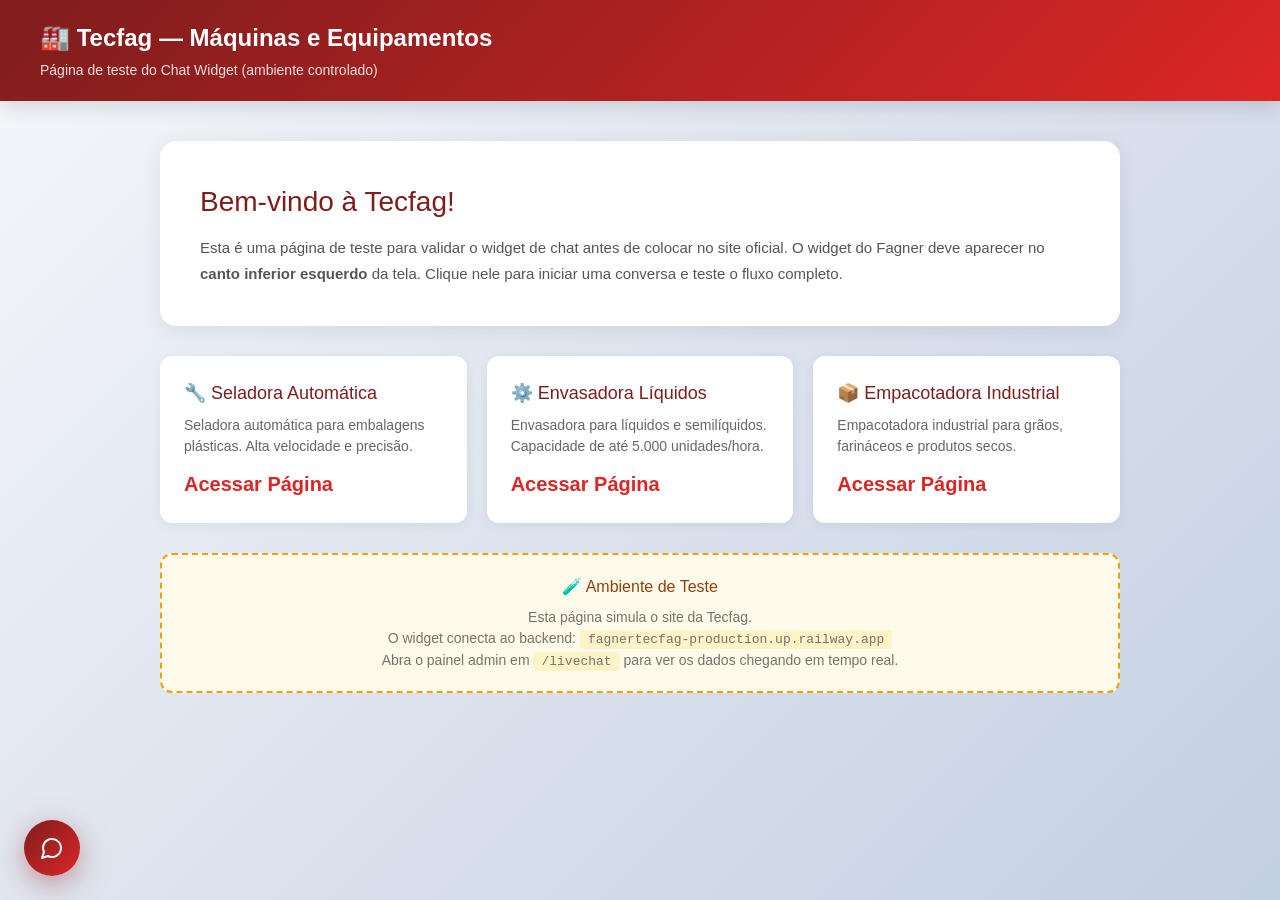
<file: index.html>
<!DOCTYPE html>
<html lang="pt-BR">
<head>
  <meta charset="UTF-8" />
  <meta name="viewport" content="width=device-width, initial-scale=1.0" />
  <title>Tecfag - Teste do Chat Widget</title>
  <meta name="description" content="Página de teste do Chat Widget Fagner - Tecfag Máquinas e Equipamentos" />
  <link rel="stylesheet" href="./tecfag-chat.css" />
  <style>
    * { margin: 0; padding: 0; box-sizing: border-box; }
    body {
      font-family: 'Segoe UI', Tahoma, Geneva, Verdana, sans-serif;
      background: linear-gradient(135deg, #f5f7fa 0%, #c3cfe2 100%);
      min-height: 100vh;
    }
    header {
      background: linear-gradient(135deg, #7f1d1d, #dc2626);
      color: white;
      padding: 20px 40px;
      box-shadow: 0 4px 20px rgba(0,0,0,0.15);
    }
    header h1 { font-size: 24px; font-weight: 700; }
    header p { font-size: 14px; opacity: 0.85; margin-top: 4px; }
    main { max-width: 1000px; margin: 40px auto; padding: 0 20px; }
    .banner {
      background: white;
      border-radius: 16px;
      padding: 40px;
      box-shadow: 0 4px 20px rgba(0,0,0,0.08);
      margin-bottom: 30px;
    }
    .banner h2 { color: #7f1d1d; font-size: 28px; margin-bottom: 12px; }
    .banner p { color: #555; line-height: 1.7; font-size: 15px; }
    .products {
      display: grid;
      grid-template-columns: repeat(auto-fit, minmax(280px, 1fr));
      gap: 20px;
    }
    .product-card {
      background: white;
      border-radius: 12px;
      padding: 24px;
      box-shadow: 0 2px 12px rgba(0,0,0,0.06);
      transition: transform 0.2s;
    }
    .product-card:hover { transform: translateY(-4px); }
    .product-card h3 { color: #7f1d1d; margin-bottom: 8px; font-size: 18px; }
    .product-card p { color: #666; font-size: 14px; line-height: 1.5; }
    .product-card .price { color: #dc2626; font-size: 20px; font-weight: 700; margin-top: 12px; }
    .info-box {
      background: #fffbeb;
      border: 2px dashed #f59e0b;
      border-radius: 12px;
      padding: 20px 30px;
      margin-top: 30px;
      text-align: center;
    }
    .info-box h3 { color: #92400e; margin-bottom: 8px; }
    .info-box p { color: #78716c; font-size: 14px; }
    .info-box code { background: #fef3c7; padding: 2px 8px; border-radius: 4px; font-size: 13px; }
  </style>
</head>
<body>
  <header>
    <h1>🏭 Tecfag — Máquinas e Equipamentos</h1>
    <p>Página de teste do Chat Widget (ambiente controlado)</p>
  </header>

  <main>
    <div class="banner">
      <h2>Bem-vindo à Tecfag!</h2>
      <p>
        Esta é uma página de teste para validar o widget de chat antes de colocar no site oficial.
        O widget do Fagner deve aparecer no <strong>canto inferior esquerdo</strong> da tela.
        Clique nele para iniciar uma conversa e teste o fluxo completo.
      </p>
    </div>

    <div class="products">
      <a href="?produto=seladora-automatica" style="text-decoration: none; color: inherit;">
        <div class="product-card">
          <h3>🔧 Seladora Automática</h3>
          <p>Seladora automática para embalagens plásticas. Alta velocidade e precisão.</p>
          <div class="price">Acessar Página</div>
        </div>
      </a>
      
      <a href="?produto=envasadora-liquidos" style="text-decoration: none; color: inherit;">
        <div class="product-card">
          <h3>⚙️ Envasadora Líquidos</h3>
          <p>Envasadora para líquidos e semilíquidos. Capacidade de até 5.000 unidades/hora.</p>
          <div class="price">Acessar Página</div>
        </div>
      </a>
      
      <a href="?produto=empacotadora-industrial" style="text-decoration: none; color: inherit;">
        <div class="product-card">
          <h3>📦 Empacotadora Industrial</h3>
          <p>Empacotadora industrial para grãos, farináceos e produtos secos.</p>
          <div class="price">Acessar Página</div>
        </div>
      </a>
    </div>

    <div class="info-box">
      <h3>🧪 Ambiente de Teste</h3>
      <p>
        Esta página simula o site da Tecfag.<br>
        O widget conecta ao backend: <code>fagnertecfag-production.up.railway.app</code><br>
        Abra o painel admin em <code>/livechat</code> para ver os dados chegando em tempo real.
      </p>
    </div>
  </main>

  <div id="root"></div>
  <script src="./tecfag-chat.iife.js"></script>
</body>
</html>
</file>
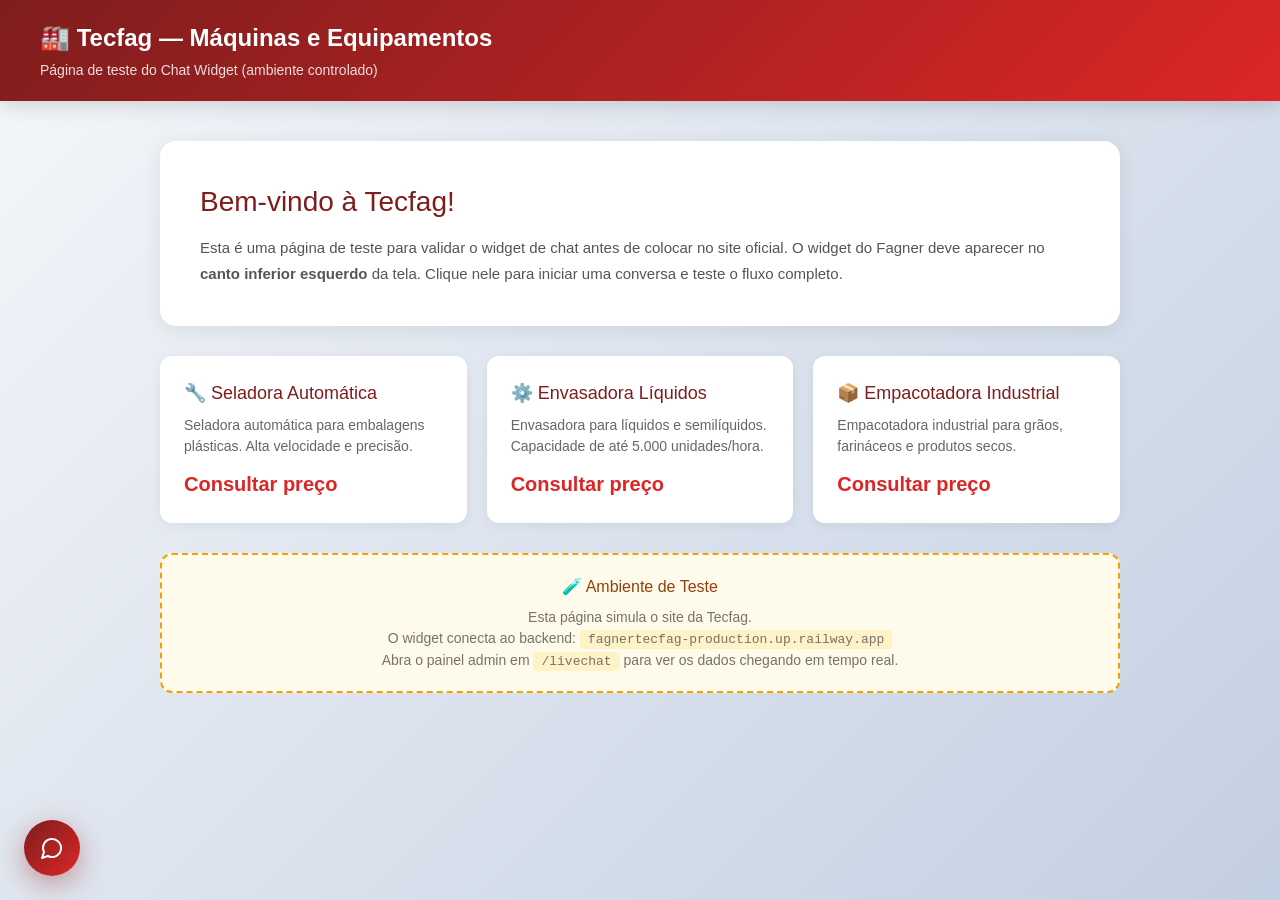
<file: test.html>
<!DOCTYPE html>
<html lang="pt-BR">
<head>
  <meta charset="UTF-8" />
  <meta name="viewport" content="width=device-width, initial-scale=1.0" />
  <title>Tecfag - Teste do Chat Widget</title>
  <link rel="stylesheet" href="./tecfag-chat.css" />
  <style>
    * { margin: 0; padding: 0; box-sizing: border-box; }
    body {
      font-family: 'Segoe UI', Tahoma, Geneva, Verdana, sans-serif;
      background: linear-gradient(135deg, #f5f7fa 0%, #c3cfe2 100%);
      min-height: 100vh;
    }
    header {
      background: linear-gradient(135deg, #7f1d1d, #dc2626);
      color: white;
      padding: 20px 40px;
      box-shadow: 0 4px 20px rgba(0,0,0,0.15);
    }
    header h1 { font-size: 24px; font-weight: 700; }
    header p { font-size: 14px; opacity: 0.85; margin-top: 4px; }
    main { max-width: 1000px; margin: 40px auto; padding: 0 20px; }
    .banner {
      background: white;
      border-radius: 16px;
      padding: 40px;
      box-shadow: 0 4px 20px rgba(0,0,0,0.08);
      margin-bottom: 30px;
    }
    .banner h2 { color: #7f1d1d; font-size: 28px; margin-bottom: 12px; }
    .banner p { color: #555; line-height: 1.7; font-size: 15px; }
    .products {
      display: grid;
      grid-template-columns: repeat(auto-fit, minmax(280px, 1fr));
      gap: 20px;
    }
    .product-card {
      background: white;
      border-radius: 12px;
      padding: 24px;
      box-shadow: 0 2px 12px rgba(0,0,0,0.06);
      transition: transform 0.2s;
    }
    .product-card:hover { transform: translateY(-4px); }
    .product-card h3 { color: #7f1d1d; margin-bottom: 8px; font-size: 18px; }
    .product-card p { color: #666; font-size: 14px; line-height: 1.5; }
    .product-card .price { color: #dc2626; font-size: 20px; font-weight: 700; margin-top: 12px; }
    .info-box {
      background: #fffbeb;
      border: 2px dashed #f59e0b;
      border-radius: 12px;
      padding: 20px 30px;
      margin-top: 30px;
      text-align: center;
    }
    .info-box h3 { color: #92400e; margin-bottom: 8px; }
    .info-box p { color: #78716c; font-size: 14px; }
    .info-box code { background: #fef3c7; padding: 2px 8px; border-radius: 4px; font-size: 13px; }
  </style>
</head>
<body>
  <header>
    <h1>🏭 Tecfag — Máquinas e Equipamentos</h1>
    <p>Página de teste do Chat Widget (ambiente controlado)</p>
  </header>

  <main>
    <div class="banner">
      <h2>Bem-vindo à Tecfag!</h2>
      <p>
        Esta é uma página de teste para validar o widget de chat antes de colocar no site oficial.
        O widget do Fagner deve aparecer no <strong>canto inferior esquerdo</strong> da tela.
        Clique nele para iniciar uma conversa e teste o fluxo completo.
      </p>
    </div>

    <div class="products">
      <div class="product-card">
        <h3>🔧 Seladora Automática</h3>
        <p>Seladora automática para embalagens plásticas. Alta velocidade e precisão.</p>
        <div class="price">Consultar preço</div>
      </div>
      <div class="product-card">
        <h3>⚙️ Envasadora Líquidos</h3>
        <p>Envasadora para líquidos e semilíquidos. Capacidade de até 5.000 unidades/hora.</p>
        <div class="price">Consultar preço</div>
      </div>
      <div class="product-card">
        <h3>📦 Empacotadora Industrial</h3>
        <p>Empacotadora industrial para grãos, farináceos e produtos secos.</p>
        <div class="price">Consultar preço</div>
      </div>
    </div>

    <div class="info-box">
      <h3>🧪 Ambiente de Teste</h3>
      <p>
        Esta página simula o site da Tecfag.<br>
        O widget conecta ao backend: <code>fagnertecfag-production.up.railway.app</code><br>
        Abra o painel admin em <code>/livechat</code> para ver os dados chegando em tempo real.
      </p>
    </div>
  </main>

  <div id="root"></div>
  <script src="./tecfag-chat.iife.js"></script>
</body>
</html>
</file>
<file: tecfag-chat.css>
@import"https://fonts.googleapis.com/css2?family=Inter:wght@300;400;500;600;700&display=swap";*,:before,:after{--tw-border-spacing-x: 0;--tw-border-spacing-y: 0;--tw-translate-x: 0;--tw-translate-y: 0;--tw-rotate: 0;--tw-skew-x: 0;--tw-skew-y: 0;--tw-scale-x: 1;--tw-scale-y: 1;--tw-pan-x: ;--tw-pan-y: ;--tw-pinch-zoom: ;--tw-scroll-snap-strictness: proximity;--tw-gradient-from-position: ;--tw-gradient-via-position: ;--tw-gradient-to-position: ;--tw-ordinal: ;--tw-slashed-zero: ;--tw-numeric-figure: ;--tw-numeric-spacing: ;--tw-numeric-fraction: ;--tw-ring-inset: ;--tw-ring-offset-width: 0px;--tw-ring-offset-color: #fff;--tw-ring-color: rgb(59 130 246 / .5);--tw-ring-offset-shadow: 0 0 #0000;--tw-ring-shadow: 0 0 #0000;--tw-shadow: 0 0 #0000;--tw-shadow-colored: 0 0 #0000;--tw-blur: ;--tw-brightness: ;--tw-contrast: ;--tw-grayscale: ;--tw-hue-rotate: ;--tw-invert: ;--tw-saturate: ;--tw-sepia: ;--tw-drop-shadow: ;--tw-backdrop-blur: ;--tw-backdrop-brightness: ;--tw-backdrop-contrast: ;--tw-backdrop-grayscale: ;--tw-backdrop-hue-rotate: ;--tw-backdrop-invert: ;--tw-backdrop-opacity: ;--tw-backdrop-saturate: ;--tw-backdrop-sepia: ;--tw-contain-size: ;--tw-contain-layout: ;--tw-contain-paint: ;--tw-contain-style: }::backdrop{--tw-border-spacing-x: 0;--tw-border-spacing-y: 0;--tw-translate-x: 0;--tw-translate-y: 0;--tw-rotate: 0;--tw-skew-x: 0;--tw-skew-y: 0;--tw-scale-x: 1;--tw-scale-y: 1;--tw-pan-x: ;--tw-pan-y: ;--tw-pinch-zoom: ;--tw-scroll-snap-strictness: proximity;--tw-gradient-from-position: ;--tw-gradient-via-position: ;--tw-gradient-to-position: ;--tw-ordinal: ;--tw-slashed-zero: ;--tw-numeric-figure: ;--tw-numeric-spacing: ;--tw-numeric-fraction: ;--tw-ring-inset: ;--tw-ring-offset-width: 0px;--tw-ring-offset-color: #fff;--tw-ring-color: rgb(59 130 246 / .5);--tw-ring-offset-shadow: 0 0 #0000;--tw-ring-shadow: 0 0 #0000;--tw-shadow: 0 0 #0000;--tw-shadow-colored: 0 0 #0000;--tw-blur: ;--tw-brightness: ;--tw-contrast: ;--tw-grayscale: ;--tw-hue-rotate: ;--tw-invert: ;--tw-saturate: ;--tw-sepia: ;--tw-drop-shadow: ;--tw-backdrop-blur: ;--tw-backdrop-brightness: ;--tw-backdrop-contrast: ;--tw-backdrop-grayscale: ;--tw-backdrop-hue-rotate: ;--tw-backdrop-invert: ;--tw-backdrop-opacity: ;--tw-backdrop-saturate: ;--tw-backdrop-sepia: ;--tw-contain-size: ;--tw-contain-layout: ;--tw-contain-paint: ;--tw-contain-style: }*,:before,:after{box-sizing:border-box;border-width:0;border-style:solid;border-color:#e5e7eb}:before,:after{--tw-content: ""}html,:host{line-height:1.5;-webkit-text-size-adjust:100%;-moz-tab-size:4;-o-tab-size:4;tab-size:4;font-family:ui-sans-serif,system-ui,sans-serif,"Apple Color Emoji","Segoe UI Emoji",Segoe UI Symbol,"Noto Color Emoji";font-feature-settings:normal;font-variation-settings:normal;-webkit-tap-highlight-color:transparent}body{margin:0;line-height:inherit}hr{height:0;color:inherit;border-top-width:1px}abbr:where([title]){-webkit-text-decoration:underline dotted;text-decoration:underline dotted}h1,h2,h3,h4,h5,h6{font-size:inherit;font-weight:inherit}a{color:inherit;text-decoration:inherit}b,strong{font-weight:bolder}code,kbd,samp,pre{font-family:ui-monospace,SFMono-Regular,Menlo,Monaco,Consolas,Liberation Mono,Courier New,monospace;font-feature-settings:normal;font-variation-settings:normal;font-size:1em}small{font-size:80%}sub,sup{font-size:75%;line-height:0;position:relative;vertical-align:baseline}sub{bottom:-.25em}sup{top:-.5em}table{text-indent:0;border-color:inherit;border-collapse:collapse}button,input,optgroup,select,textarea{font-family:inherit;font-feature-settings:inherit;font-variation-settings:inherit;font-size:100%;font-weight:inherit;line-height:inherit;letter-spacing:inherit;color:inherit;margin:0;padding:0}button,select{text-transform:none}button,input:where([type=button]),input:where([type=reset]),input:where([type=submit]){-webkit-appearance:button;background-color:transparent;background-image:none}:-moz-focusring{outline:auto}:-moz-ui-invalid{box-shadow:none}progress{vertical-align:baseline}::-webkit-inner-spin-button,::-webkit-outer-spin-button{height:auto}[type=search]{-webkit-appearance:textfield;outline-offset:-2px}::-webkit-search-decoration{-webkit-appearance:none}::-webkit-file-upload-button{-webkit-appearance:button;font:inherit}summary{display:list-item}blockquote,dl,dd,h1,h2,h3,h4,h5,h6,hr,figure,p,pre{margin:0}fieldset{margin:0;padding:0}legend{padding:0}ol,ul,menu{list-style:none;margin:0;padding:0}dialog{padding:0}textarea{resize:vertical}input::-moz-placeholder,textarea::-moz-placeholder{opacity:1;color:#9ca3af}input::placeholder,textarea::placeholder{opacity:1;color:#9ca3af}button,[role=button]{cursor:pointer}:disabled{cursor:default}img,svg,video,canvas,audio,iframe,embed,object{display:block;vertical-align:middle}img,video{max-width:100%;height:auto}[hidden]:where(:not([hidden=until-found])){display:none}:root{--background: 0 0% 98%;--foreground: 222 47% 6%;--card: 0 0% 100%;--card-foreground: 222 47% 6%;--popover: 0 0% 100%;--popover-foreground: 222 47% 6%;--primary: 0 100% 27%;--primary-foreground: 0 0% 100%;--secondary: 0 73% 97%;--secondary-foreground: 0 100% 27%;--muted: 0 5% 94%;--muted-foreground: 215 16% 47%;--accent: 0 75% 95%;--accent-foreground: 0 84% 42%;--destructive: 0 84% 60%;--destructive-foreground: 0 0% 100%;--border: 0 10% 90%;--input: 0 10% 90%;--ring: 0 84% 42%;--radius: .75rem;--success: 142 69% 58%;--warning: 38 92% 50%;--sidebar-background: 0 100% 5%;--sidebar-foreground: 0 80% 90%;--sidebar-primary: 0 72% 51%;--sidebar-primary-foreground: 0 0% 100%;--sidebar-accent: 0 60% 12%;--sidebar-accent-foreground: 0 80% 90%;--sidebar-border: 0 50% 18%;--sidebar-ring: 0 84% 42%;--sidebar-muted: 0 20% 55%;--chat-gradient-start: 0 100% 5%;--chat-gradient-mid: 0 100% 9%;--chat-gradient-end: 0 100% 14%;--chat-bubble-agent: 0 72% 51%;--chat-bubble-user: 0 5% 94%}.dark{--background: 222 47% 6%;--foreground: 0 0% 98%;--card: 222 47% 10%;--card-foreground: 0 0% 98%;--popover: 222 47% 10%;--popover-foreground: 0 0% 98%;--primary: 0 84% 42%;--primary-foreground: 0 0% 100%;--secondary: 0 60% 12%;--secondary-foreground: 0 80% 90%;--muted: 0 10% 15%;--muted-foreground: 0 20% 55%;--accent: 0 60% 12%;--accent-foreground: 0 84% 42%;--destructive: 0 84% 60%;--destructive-foreground: 0 0% 100%;--border: 0 50% 18%;--input: 0 50% 18%;--ring: 0 84% 42%;--sidebar-background: 0 100% 5%;--sidebar-foreground: 0 80% 90%;--sidebar-primary: 0 72% 51%;--sidebar-primary-foreground: 0 0% 100%;--sidebar-accent: 0 60% 12%;--sidebar-accent-foreground: 0 80% 90%;--sidebar-border: 0 50% 18%;--sidebar-ring: 0 84% 42%}*{border-color:hsl(var(--border))}body{background-color:hsl(var(--background));color:hsl(var(--foreground));font-family:Inter,sans-serif}.\!container{width:100%!important;margin-right:auto!important;margin-left:auto!important;padding-right:2rem!important;padding-left:2rem!important}.container{width:100%;margin-right:auto;margin-left:auto;padding-right:2rem;padding-left:2rem}@media (min-width: 1400px){.\!container{max-width:1400px!important}.container{max-width:1400px}}.sr-only{position:absolute;width:1px;height:1px;padding:0;margin:-1px;overflow:hidden;clip:rect(0,0,0,0);white-space:nowrap;border-width:0}.pointer-events-none{pointer-events:none}.pointer-events-auto{pointer-events:auto}.visible{visibility:visible}.invisible{visibility:hidden}.fixed{position:fixed}.absolute{position:absolute}.relative{position:relative}.inset-0{top:0;right:0;bottom:0;left:0}.inset-x-0{left:0;right:0}.inset-y-0{top:0;bottom:0}.-bottom-12{bottom:-3rem}.-bottom-24{bottom:-6rem}.-left-12{left:-3rem}.-left-20{left:-5rem}.-right-1{right:-.25rem}.-right-1\.5{right:-.375rem}.-right-12{right:-3rem}.-right-20{right:-5rem}.-top-1{top:-.25rem}.-top-1\.5{top:-.375rem}.-top-12{top:-3rem}.-top-24{top:-6rem}.bottom-0{bottom:0}.bottom-6{bottom:1.5rem}.left-0{left:0}.left-1{left:.25rem}.left-1\/2{left:50%}.left-2{left:.5rem}.left-6{left:1.5rem}.left-\[50\%\]{left:50%}.right-0{right:0}.right-1{right:.25rem}.right-2{right:.5rem}.right-3{right:.75rem}.right-4{right:1rem}.top-0{top:0}.top-1\.5{top:.375rem}.top-1\/2{top:50%}.top-2{top:.5rem}.top-3\.5{top:.875rem}.top-4{top:1rem}.top-\[1px\]{top:1px}.top-\[50\%\]{top:50%}.top-\[60\%\]{top:60%}.top-full{top:100%}.z-10{z-index:10}.z-20{z-index:20}.z-50{z-index:50}.z-\[10000\]{z-index:10000}.z-\[100\]{z-index:100}.z-\[1\]{z-index:1}.z-\[9999\]{z-index:9999}.-mx-1{margin-left:-.25rem;margin-right:-.25rem}.mx-2{margin-left:.5rem;margin-right:.5rem}.mx-3\.5{margin-left:.875rem;margin-right:.875rem}.mx-auto{margin-left:auto;margin-right:auto}.my-0\.5{margin-top:.125rem;margin-bottom:.125rem}.my-1{margin-top:.25rem;margin-bottom:.25rem}.-ml-4{margin-left:-1rem}.-mt-4{margin-top:-1rem}.mb-1{margin-bottom:.25rem}.mb-2{margin-bottom:.5rem}.mb-3{margin-bottom:.75rem}.mb-4{margin-bottom:1rem}.mb-6{margin-bottom:1.5rem}.mb-8{margin-bottom:2rem}.ml-1{margin-left:.25rem}.ml-auto{margin-left:auto}.mr-2{margin-right:.5rem}.mr-2\.5{margin-right:.625rem}.mt-0\.5{margin-top:.125rem}.mt-1{margin-top:.25rem}.mt-1\.5{margin-top:.375rem}.mt-12{margin-top:3rem}.mt-2{margin-top:.5rem}.mt-2\.5{margin-top:.625rem}.mt-24{margin-top:6rem}.mt-4{margin-top:1rem}.mt-auto{margin-top:auto}.block{display:block}.inline-block{display:inline-block}.flex{display:flex}.inline-flex{display:inline-flex}.table{display:table}.grid{display:grid}.hidden{display:none}.aspect-square{aspect-ratio:1 / 1}.aspect-video{aspect-ratio:16 / 9}.size-4{width:1rem;height:1rem}.h-1\.5{height:.375rem}.h-10{height:2.5rem}.h-11{height:2.75rem}.h-12{height:3rem}.h-16{height:4rem}.h-2{height:.5rem}.h-2\.5{height:.625rem}.h-20{height:5rem}.h-24{height:6rem}.h-28{height:7rem}.h-3{height:.75rem}.h-3\.5{height:.875rem}.h-4{height:1rem}.h-5{height:1.25rem}.h-6{height:1.5rem}.h-64{height:16rem}.h-7{height:1.75rem}.h-8{height:2rem}.h-9{height:2.25rem}.h-\[1px\]{height:1px}.h-\[var\(--radix-navigation-menu-viewport-height\)\]{height:var(--radix-navigation-menu-viewport-height)}.h-\[var\(--radix-select-trigger-height\)\]{height:var(--radix-select-trigger-height)}.h-auto{height:auto}.h-full{height:100%}.h-px{height:1px}.h-svh{height:100svh}.max-h-48{max-height:12rem}.max-h-96{max-height:24rem}.max-h-\[300px\]{max-height:300px}.max-h-\[520px\]{max-height:520px}.max-h-full{max-height:100%}.max-h-screen{max-height:100vh}.min-h-0{min-height:0px}.min-h-\[80px\]{min-height:80px}.min-h-screen{min-height:100vh}.min-h-svh{min-height:100svh}.w-0{width:0px}.w-1{width:.25rem}.w-10{width:2.5rem}.w-11{width:2.75rem}.w-16{width:4rem}.w-2{width:.5rem}.w-2\.5{width:.625rem}.w-20{width:5rem}.w-3{width:.75rem}.w-3\.5{width:.875rem}.w-3\/4{width:75%}.w-4{width:1rem}.w-5{width:1.25rem}.w-64{width:16rem}.w-7{width:1.75rem}.w-72{width:18rem}.w-8{width:2rem}.w-9{width:2.25rem}.w-\[--sidebar-width\]{width:var(--sidebar-width)}.w-\[100px\]{width:100px}.w-\[1px\]{width:1px}.w-\[380px\]{width:380px}.w-auto{width:auto}.w-full{width:100%}.w-max{width:-moz-max-content;width:max-content}.w-px{width:1px}.min-w-0{min-width:0px}.min-w-5{min-width:1.25rem}.min-w-\[12rem\]{min-width:12rem}.min-w-\[8rem\]{min-width:8rem}.min-w-\[var\(--radix-select-trigger-width\)\]{min-width:var(--radix-select-trigger-width)}.max-w-2xl{max-width:42rem}.max-w-\[--skeleton-width\]{max-width:var(--skeleton-width)}.max-w-\[95\%\]{max-width:95%}.max-w-full{max-width:100%}.max-w-lg{max-width:32rem}.max-w-max{max-width:-moz-max-content;max-width:max-content}.flex-1{flex:1 1 0%}.flex-shrink-0,.shrink-0{flex-shrink:0}.grow{flex-grow:1}.grow-0{flex-grow:0}.basis-full{flex-basis:100%}.caption-bottom{caption-side:bottom}.border-collapse{border-collapse:collapse}.-translate-x-1\/2{--tw-translate-x: -50%;transform:translate(var(--tw-translate-x),var(--tw-translate-y)) rotate(var(--tw-rotate)) skew(var(--tw-skew-x)) skewY(var(--tw-skew-y)) scaleX(var(--tw-scale-x)) scaleY(var(--tw-scale-y))}.-translate-x-px{--tw-translate-x: -1px;transform:translate(var(--tw-translate-x),var(--tw-translate-y)) rotate(var(--tw-rotate)) skew(var(--tw-skew-x)) skewY(var(--tw-skew-y)) scaleX(var(--tw-scale-x)) scaleY(var(--tw-scale-y))}.-translate-y-1\/2{--tw-translate-y: -50%;transform:translate(var(--tw-translate-x),var(--tw-translate-y)) rotate(var(--tw-rotate)) skew(var(--tw-skew-x)) skewY(var(--tw-skew-y)) scaleX(var(--tw-scale-x)) scaleY(var(--tw-scale-y))}.translate-x-\[-50\%\]{--tw-translate-x: -50%;transform:translate(var(--tw-translate-x),var(--tw-translate-y)) rotate(var(--tw-rotate)) skew(var(--tw-skew-x)) skewY(var(--tw-skew-y)) scaleX(var(--tw-scale-x)) scaleY(var(--tw-scale-y))}.translate-x-px{--tw-translate-x: 1px;transform:translate(var(--tw-translate-x),var(--tw-translate-y)) rotate(var(--tw-rotate)) skew(var(--tw-skew-x)) skewY(var(--tw-skew-y)) scaleX(var(--tw-scale-x)) scaleY(var(--tw-scale-y))}.translate-y-\[-50\%\]{--tw-translate-y: -50%;transform:translate(var(--tw-translate-x),var(--tw-translate-y)) rotate(var(--tw-rotate)) skew(var(--tw-skew-x)) skewY(var(--tw-skew-y)) scaleX(var(--tw-scale-x)) scaleY(var(--tw-scale-y))}.rotate-45{--tw-rotate: 45deg;transform:translate(var(--tw-translate-x),var(--tw-translate-y)) rotate(var(--tw-rotate)) skew(var(--tw-skew-x)) skewY(var(--tw-skew-y)) scaleX(var(--tw-scale-x)) scaleY(var(--tw-scale-y))}.rotate-90{--tw-rotate: 90deg;transform:translate(var(--tw-translate-x),var(--tw-translate-y)) rotate(var(--tw-rotate)) skew(var(--tw-skew-x)) skewY(var(--tw-skew-y)) scaleX(var(--tw-scale-x)) scaleY(var(--tw-scale-y))}.transform{transform:translate(var(--tw-translate-x),var(--tw-translate-y)) rotate(var(--tw-rotate)) skew(var(--tw-skew-x)) skewY(var(--tw-skew-y)) scaleX(var(--tw-scale-x)) scaleY(var(--tw-scale-y))}@keyframes pulse{50%{opacity:.5}}.animate-pulse{animation:pulse 2s cubic-bezier(.4,0,.6,1) infinite}.cursor-default{cursor:default}.cursor-not-allowed{cursor:not-allowed}.cursor-pointer{cursor:pointer}.touch-none{touch-action:none}.select-none{-webkit-user-select:none;-moz-user-select:none;user-select:none}.list-none{list-style-type:none}.grid-cols-2{grid-template-columns:repeat(2,minmax(0,1fr))}.flex-row{flex-direction:row}.flex-col{flex-direction:column}.flex-col-reverse{flex-direction:column-reverse}.flex-wrap{flex-wrap:wrap}.items-start{align-items:flex-start}.items-end{align-items:flex-end}.items-center{align-items:center}.items-stretch{align-items:stretch}.justify-start{justify-content:flex-start}.justify-end{justify-content:flex-end}.justify-center{justify-content:center}.justify-between{justify-content:space-between}.gap-1{gap:.25rem}.gap-1\.5{gap:.375rem}.gap-2{gap:.5rem}.gap-3{gap:.75rem}.gap-4{gap:1rem}.gap-6{gap:1.5rem}.space-x-1>:not([hidden])~:not([hidden]){--tw-space-x-reverse: 0;margin-right:calc(.25rem * var(--tw-space-x-reverse));margin-left:calc(.25rem * calc(1 - var(--tw-space-x-reverse)))}.space-x-4>:not([hidden])~:not([hidden]){--tw-space-x-reverse: 0;margin-right:calc(1rem * var(--tw-space-x-reverse));margin-left:calc(1rem * calc(1 - var(--tw-space-x-reverse)))}.space-y-1>:not([hidden])~:not([hidden]){--tw-space-y-reverse: 0;margin-top:calc(.25rem * calc(1 - var(--tw-space-y-reverse)));margin-bottom:calc(.25rem * var(--tw-space-y-reverse))}.space-y-1\.5>:not([hidden])~:not([hidden]){--tw-space-y-reverse: 0;margin-top:calc(.375rem * calc(1 - var(--tw-space-y-reverse)));margin-bottom:calc(.375rem * var(--tw-space-y-reverse))}.space-y-2>:not([hidden])~:not([hidden]){--tw-space-y-reverse: 0;margin-top:calc(.5rem * calc(1 - var(--tw-space-y-reverse)));margin-bottom:calc(.5rem * var(--tw-space-y-reverse))}.space-y-4>:not([hidden])~:not([hidden]){--tw-space-y-reverse: 0;margin-top:calc(1rem * calc(1 - var(--tw-space-y-reverse)));margin-bottom:calc(1rem * var(--tw-space-y-reverse))}.overflow-auto{overflow:auto}.overflow-hidden{overflow:hidden}.overflow-y-auto{overflow-y:auto}.overflow-x-hidden{overflow-x:hidden}.truncate{overflow:hidden;text-overflow:ellipsis;white-space:nowrap}.whitespace-nowrap{white-space:nowrap}.break-words{overflow-wrap:break-word}.rounded{border-radius:.25rem}.rounded-2xl{border-radius:1rem}.rounded-\[2px\]{border-radius:2px}.rounded-\[inherit\]{border-radius:inherit}.rounded-full{border-radius:9999px}.rounded-lg{border-radius:var(--radius)}.rounded-md{border-radius:calc(var(--radius) - 2px)}.rounded-sm{border-radius:calc(var(--radius) - 4px)}.rounded-xl{border-radius:.75rem}.rounded-b-2xl{border-bottom-right-radius:1rem;border-bottom-left-radius:1rem}.rounded-t-2xl{border-top-left-radius:1rem;border-top-right-radius:1rem}.rounded-t-\[10px\]{border-top-left-radius:10px;border-top-right-radius:10px}.rounded-bl-md{border-bottom-left-radius:calc(var(--radius) - 2px)}.rounded-br-md{border-bottom-right-radius:calc(var(--radius) - 2px)}.rounded-tl-sm{border-top-left-radius:calc(var(--radius) - 4px)}.border{border-width:1px}.border-0{border-width:0px}.border-2{border-width:2px}.border-\[1\.5px\]{border-width:1.5px}.border-y{border-top-width:1px;border-bottom-width:1px}.border-b{border-bottom-width:1px}.border-l{border-left-width:1px}.border-r{border-right-width:1px}.border-t{border-top-width:1px}.border-dashed{border-style:dashed}.border-\[--color-border\]{border-color:var(--color-border)}.border-border{border-color:hsl(var(--border))}.border-border\/50{border-color:hsl(var(--border) / .5)}.border-destructive{border-color:hsl(var(--destructive))}.border-destructive\/50{border-color:hsl(var(--destructive) / .5)}.border-input{border-color:hsl(var(--input))}.border-primary{border-color:hsl(var(--primary))}.border-sidebar-border{border-color:hsl(var(--sidebar-border))}.border-transparent{border-color:transparent}.border-white\/10{border-color:#ffffff1a}.border-white\/15{border-color:#ffffff26}.border-white\/20{border-color:#fff3}.border-white\/5{border-color:#ffffff0d}.border-l-transparent{border-left-color:transparent}.border-t-transparent{border-top-color:transparent}.bg-\[--color-bg\]{background-color:var(--color-bg)}.bg-accent{background-color:hsl(var(--accent))}.bg-accent\/50{background-color:hsl(var(--accent) / .5)}.bg-background{background-color:hsl(var(--background))}.bg-black\/20{background-color:#0003}.bg-black\/80{background-color:#000c}.bg-border{background-color:hsl(var(--border))}.bg-card{background-color:hsl(var(--card))}.bg-card\/20{background-color:hsl(var(--card) / .2)}.bg-chat-agent{background-color:hsl(var(--chat-bubble-agent))}.bg-chat-user{background-color:hsl(var(--chat-bubble-user))}.bg-destructive{background-color:hsl(var(--destructive))}.bg-foreground{background-color:hsl(var(--foreground))}.bg-foreground\/5{background-color:hsl(var(--foreground) / .05)}.bg-foreground\/80{background-color:hsl(var(--foreground) / .8)}.bg-muted{background-color:hsl(var(--muted))}.bg-muted\/50{background-color:hsl(var(--muted) / .5)}.bg-popover{background-color:hsl(var(--popover))}.bg-primary{background-color:hsl(var(--primary))}.bg-primary-foreground\/10{background-color:hsl(var(--primary-foreground) / .1)}.bg-primary-foreground\/70{background-color:hsl(var(--primary-foreground) / .7)}.bg-red-500\/10{background-color:#ef44441a}.bg-red-500\/20{background-color:#ef444433}.bg-red-600{--tw-bg-opacity: 1;background-color:rgb(220 38 38 / var(--tw-bg-opacity, 1))}.bg-red-600\/20{background-color:#dc262633}.bg-secondary{background-color:hsl(var(--secondary))}.bg-sidebar{background-color:hsl(var(--sidebar-background))}.bg-sidebar-border{background-color:hsl(var(--sidebar-border))}.bg-success{background-color:hsl(var(--success))}.bg-transparent{background-color:transparent}.bg-white{--tw-bg-opacity: 1;background-color:rgb(255 255 255 / var(--tw-bg-opacity, 1))}.bg-white\/10{background-color:#ffffff1a}.bg-white\/5{background-color:#ffffff0d}.bg-yellow-400{--tw-bg-opacity: 1;background-color:rgb(250 204 21 / var(--tw-bg-opacity, 1))}.bg-gradient-to-br{background-image:linear-gradient(to bottom right,var(--tw-gradient-stops))}.bg-gradient-to-r{background-image:linear-gradient(to right,var(--tw-gradient-stops))}.from-red-600\/20{--tw-gradient-from: rgb(220 38 38 / .2) var(--tw-gradient-from-position);--tw-gradient-to: rgb(220 38 38 / 0) var(--tw-gradient-to-position);--tw-gradient-stops: var(--tw-gradient-from), var(--tw-gradient-to)}.from-red-900{--tw-gradient-from: #7f1d1d var(--tw-gradient-from-position);--tw-gradient-to: rgb(127 29 29 / 0) var(--tw-gradient-to-position);--tw-gradient-stops: var(--tw-gradient-from), var(--tw-gradient-to)}.from-white\/10{--tw-gradient-from: rgb(255 255 255 / .1) var(--tw-gradient-from-position);--tw-gradient-to: rgb(255 255 255 / 0) var(--tw-gradient-to-position);--tw-gradient-stops: var(--tw-gradient-from), var(--tw-gradient-to)}.via-red-800{--tw-gradient-to: rgb(153 27 27 / 0) var(--tw-gradient-to-position);--tw-gradient-stops: var(--tw-gradient-from), #991b1b var(--tw-gradient-via-position), var(--tw-gradient-to)}.to-red-500\/10{--tw-gradient-to: rgb(239 68 68 / .1) var(--tw-gradient-to-position)}.to-red-950{--tw-gradient-to: #450a0a var(--tw-gradient-to-position)}.to-white\/5{--tw-gradient-to: rgb(255 255 255 / .05) var(--tw-gradient-to-position)}.fill-current{fill:currentColor}.object-contain{-o-object-fit:contain;object-fit:contain}.object-cover{-o-object-fit:cover;object-fit:cover}.object-top{-o-object-position:top;object-position:top}.p-0{padding:0}.p-1{padding:.25rem}.p-1\.5{padding:.375rem}.p-2{padding:.5rem}.p-3{padding:.75rem}.p-4{padding:1rem}.p-6{padding:1.5rem}.p-8{padding:2rem}.p-\[1px\]{padding:1px}.px-1{padding-left:.25rem;padding-right:.25rem}.px-2{padding-left:.5rem;padding-right:.5rem}.px-2\.5{padding-left:.625rem;padding-right:.625rem}.px-3{padding-left:.75rem;padding-right:.75rem}.px-3\.5{padding-left:.875rem;padding-right:.875rem}.px-4{padding-left:1rem;padding-right:1rem}.px-5{padding-left:1.25rem;padding-right:1.25rem}.px-6{padding-left:1.5rem;padding-right:1.5rem}.px-8{padding-left:2rem;padding-right:2rem}.py-0\.5{padding-top:.125rem;padding-bottom:.125rem}.py-1{padding-top:.25rem;padding-bottom:.25rem}.py-1\.5{padding-top:.375rem;padding-bottom:.375rem}.py-16{padding-top:4rem;padding-bottom:4rem}.py-2{padding-top:.5rem;padding-bottom:.5rem}.py-2\.5{padding-top:.625rem;padding-bottom:.625rem}.py-3{padding-top:.75rem;padding-bottom:.75rem}.py-3\.5{padding-top:.875rem;padding-bottom:.875rem}.py-4{padding-top:1rem;padding-bottom:1rem}.py-6{padding-top:1.5rem;padding-bottom:1.5rem}.pb-3{padding-bottom:.75rem}.pb-4{padding-bottom:1rem}.pl-2{padding-left:.5rem}.pl-2\.5{padding-left:.625rem}.pl-4{padding-left:1rem}.pl-8{padding-left:2rem}.pr-2{padding-right:.5rem}.pr-2\.5{padding-right:.625rem}.pr-4{padding-right:1rem}.pr-8{padding-right:2rem}.pt-0{padding-top:0}.pt-1{padding-top:.25rem}.pt-3{padding-top:.75rem}.pt-4{padding-top:1rem}.text-left{text-align:left}.text-center{text-align:center}.align-middle{vertical-align:middle}.font-mono{font-family:ui-monospace,SFMono-Regular,Menlo,Monaco,Consolas,Liberation Mono,Courier New,monospace}.text-2xl{font-size:1.5rem;line-height:2rem}.text-4xl{font-size:2.25rem;line-height:2.5rem}.text-\[0\.8rem\]{font-size:.8rem}.text-\[10px\]{font-size:10px}.text-\[12px\]{font-size:12px}.text-\[8px\]{font-size:8px}.text-base{font-size:1rem;line-height:1.5rem}.text-lg{font-size:1.125rem;line-height:1.75rem}.text-sm{font-size:.875rem;line-height:1.25rem}.text-xl{font-size:1.25rem;line-height:1.75rem}.text-xs{font-size:.75rem;line-height:1rem}.font-bold{font-weight:700}.font-light{font-weight:300}.font-medium{font-weight:500}.font-normal{font-weight:400}.font-semibold{font-weight:600}.uppercase{text-transform:uppercase}.tabular-nums{--tw-numeric-spacing: tabular-nums;font-variant-numeric:var(--tw-ordinal) var(--tw-slashed-zero) var(--tw-numeric-figure) var(--tw-numeric-spacing) var(--tw-numeric-fraction)}.leading-none{line-height:1}.leading-relaxed{line-height:1.625}.leading-tight{line-height:1.25}.tracking-tight{letter-spacing:-.025em}.tracking-wide{letter-spacing:.025em}.tracking-widest{letter-spacing:.1em}.text-accent-foreground{color:hsl(var(--accent-foreground))}.text-card-foreground{color:hsl(var(--card-foreground))}.text-current{color:currentColor}.text-destructive{color:hsl(var(--destructive))}.text-destructive-foreground{color:hsl(var(--destructive-foreground))}.text-foreground{color:hsl(var(--foreground))}.text-foreground\/50{color:hsl(var(--foreground) / .5)}.text-muted-foreground{color:hsl(var(--muted-foreground))}.text-popover-foreground{color:hsl(var(--popover-foreground))}.text-primary{color:hsl(var(--primary))}.text-primary-foreground{color:hsl(var(--primary-foreground))}.text-primary-foreground\/60{color:hsl(var(--primary-foreground) / .6)}.text-red-100\/80{color:#fee2e2cc}.text-red-300{--tw-text-opacity: 1;color:rgb(252 165 165 / var(--tw-text-opacity, 1))}.text-red-900{--tw-text-opacity: 1;color:rgb(127 29 29 / var(--tw-text-opacity, 1))}.text-secondary-foreground{color:hsl(var(--secondary-foreground))}.text-sidebar-foreground{color:hsl(var(--sidebar-foreground))}.text-sidebar-foreground\/70{color:hsl(var(--sidebar-foreground) / .7)}.text-sidebar-muted{color:hsl(var(--sidebar-muted))}.text-white{--tw-text-opacity: 1;color:rgb(255 255 255 / var(--tw-text-opacity, 1))}.text-white\/20{color:#fff3}.text-white\/50{color:#ffffff80}.text-white\/60{color:#fff9}.text-white\/70{color:#ffffffb3}.text-white\/95{color:#fffffff2}.underline{text-decoration-line:underline}.no-underline{text-decoration-line:none}.underline-offset-4{text-underline-offset:4px}.placeholder-white\/50::-moz-placeholder{color:#ffffff80}.placeholder-white\/50::placeholder{color:#ffffff80}.opacity-0{opacity:0}.opacity-50{opacity:.5}.opacity-60{opacity:.6}.opacity-70{opacity:.7}.opacity-90{opacity:.9}.shadow-2xl{--tw-shadow: 0 25px 50px -12px rgb(0 0 0 / .25);--tw-shadow-colored: 0 25px 50px -12px var(--tw-shadow-color);box-shadow:var(--tw-ring-offset-shadow, 0 0 #0000),var(--tw-ring-shadow, 0 0 #0000),var(--tw-shadow)}.shadow-\[0_0_0_1px_hsl\(var\(--sidebar-border\)\)\]{--tw-shadow: 0 0 0 1px hsl(var(--sidebar-border));--tw-shadow-colored: 0 0 0 1px var(--tw-shadow-color);box-shadow:var(--tw-ring-offset-shadow, 0 0 #0000),var(--tw-ring-shadow, 0 0 #0000),var(--tw-shadow)}.shadow-\[0_0_20px_rgba\(220\,38\,38\,0\.4\)\]{--tw-shadow: 0 0 20px rgba(220,38,38,.4);--tw-shadow-colored: 0 0 20px var(--tw-shadow-color);box-shadow:var(--tw-ring-offset-shadow, 0 0 #0000),var(--tw-ring-shadow, 0 0 #0000),var(--tw-shadow)}.shadow-inner{--tw-shadow: inset 0 2px 4px 0 rgb(0 0 0 / .05);--tw-shadow-colored: inset 0 2px 4px 0 var(--tw-shadow-color);box-shadow:var(--tw-ring-offset-shadow, 0 0 #0000),var(--tw-ring-shadow, 0 0 #0000),var(--tw-shadow)}.shadow-lg{--tw-shadow: 0 10px 15px -3px rgb(0 0 0 / .1), 0 4px 6px -4px rgb(0 0 0 / .1);--tw-shadow-colored: 0 10px 15px -3px var(--tw-shadow-color), 0 4px 6px -4px var(--tw-shadow-color);box-shadow:var(--tw-ring-offset-shadow, 0 0 #0000),var(--tw-ring-shadow, 0 0 #0000),var(--tw-shadow)}.shadow-md{--tw-shadow: 0 4px 6px -1px rgb(0 0 0 / .1), 0 2px 4px -2px rgb(0 0 0 / .1);--tw-shadow-colored: 0 4px 6px -1px var(--tw-shadow-color), 0 2px 4px -2px var(--tw-shadow-color);box-shadow:var(--tw-ring-offset-shadow, 0 0 #0000),var(--tw-ring-shadow, 0 0 #0000),var(--tw-shadow)}.shadow-none{--tw-shadow: 0 0 #0000;--tw-shadow-colored: 0 0 #0000;box-shadow:var(--tw-ring-offset-shadow, 0 0 #0000),var(--tw-ring-shadow, 0 0 #0000),var(--tw-shadow)}.shadow-sm{--tw-shadow: 0 1px 2px 0 rgb(0 0 0 / .05);--tw-shadow-colored: 0 1px 2px 0 var(--tw-shadow-color);box-shadow:var(--tw-ring-offset-shadow, 0 0 #0000),var(--tw-ring-shadow, 0 0 #0000),var(--tw-shadow)}.shadow-xl{--tw-shadow: 0 20px 25px -5px rgb(0 0 0 / .1), 0 8px 10px -6px rgb(0 0 0 / .1);--tw-shadow-colored: 0 20px 25px -5px var(--tw-shadow-color), 0 8px 10px -6px var(--tw-shadow-color);box-shadow:var(--tw-ring-offset-shadow, 0 0 #0000),var(--tw-ring-shadow, 0 0 #0000),var(--tw-shadow)}.outline-none{outline:2px solid transparent;outline-offset:2px}.outline{outline-style:solid}.ring-0{--tw-ring-offset-shadow: var(--tw-ring-inset) 0 0 0 var(--tw-ring-offset-width) var(--tw-ring-offset-color);--tw-ring-shadow: var(--tw-ring-inset) 0 0 0 calc(0px + var(--tw-ring-offset-width)) var(--tw-ring-color);box-shadow:var(--tw-ring-offset-shadow),var(--tw-ring-shadow),var(--tw-shadow, 0 0 #0000)}.ring-2{--tw-ring-offset-shadow: var(--tw-ring-inset) 0 0 0 var(--tw-ring-offset-width) var(--tw-ring-offset-color);--tw-ring-shadow: var(--tw-ring-inset) 0 0 0 calc(2px + var(--tw-ring-offset-width)) var(--tw-ring-color);box-shadow:var(--tw-ring-offset-shadow),var(--tw-ring-shadow),var(--tw-shadow, 0 0 #0000)}.ring-ring{--tw-ring-color: hsl(var(--ring))}.ring-sidebar-primary{--tw-ring-color: hsl(var(--sidebar-primary))}.ring-sidebar-ring{--tw-ring-color: hsl(var(--sidebar-ring))}.ring-white{--tw-ring-opacity: 1;--tw-ring-color: rgb(255 255 255 / var(--tw-ring-opacity, 1))}.ring-white\/30{--tw-ring-color: rgb(255 255 255 / .3)}.ring-offset-background{--tw-ring-offset-color: hsl(var(--background))}.blur-3xl{--tw-blur: blur(64px);filter:var(--tw-blur) var(--tw-brightness) var(--tw-contrast) var(--tw-grayscale) var(--tw-hue-rotate) var(--tw-invert) var(--tw-saturate) var(--tw-sepia) var(--tw-drop-shadow)}.drop-shadow-md{--tw-drop-shadow: drop-shadow(0 4px 3px rgb(0 0 0 / .07)) drop-shadow(0 2px 2px rgb(0 0 0 / .06));filter:var(--tw-blur) var(--tw-brightness) var(--tw-contrast) var(--tw-grayscale) var(--tw-hue-rotate) var(--tw-invert) var(--tw-saturate) var(--tw-sepia) var(--tw-drop-shadow)}.filter{filter:var(--tw-blur) var(--tw-brightness) var(--tw-contrast) var(--tw-grayscale) var(--tw-hue-rotate) var(--tw-invert) var(--tw-saturate) var(--tw-sepia) var(--tw-drop-shadow)}.backdrop-blur-sm{--tw-backdrop-blur: blur(4px);-webkit-backdrop-filter:var(--tw-backdrop-blur) var(--tw-backdrop-brightness) var(--tw-backdrop-contrast) var(--tw-backdrop-grayscale) var(--tw-backdrop-hue-rotate) var(--tw-backdrop-invert) var(--tw-backdrop-opacity) var(--tw-backdrop-saturate) var(--tw-backdrop-sepia);backdrop-filter:var(--tw-backdrop-blur) var(--tw-backdrop-brightness) var(--tw-backdrop-contrast) var(--tw-backdrop-grayscale) var(--tw-backdrop-hue-rotate) var(--tw-backdrop-invert) var(--tw-backdrop-opacity) var(--tw-backdrop-saturate) var(--tw-backdrop-sepia)}.transition{transition-property:color,background-color,border-color,text-decoration-color,fill,stroke,opacity,box-shadow,transform,filter,-webkit-backdrop-filter;transition-property:color,background-color,border-color,text-decoration-color,fill,stroke,opacity,box-shadow,transform,filter,backdrop-filter;transition-property:color,background-color,border-color,text-decoration-color,fill,stroke,opacity,box-shadow,transform,filter,backdrop-filter,-webkit-backdrop-filter;transition-timing-function:cubic-bezier(.4,0,.2,1);transition-duration:.15s}.transition-\[left\,right\,width\]{transition-property:left,right,width;transition-timing-function:cubic-bezier(.4,0,.2,1);transition-duration:.15s}.transition-\[margin\,opa\]{transition-property:margin,opa;transition-timing-function:cubic-bezier(.4,0,.2,1);transition-duration:.15s}.transition-\[width\,height\,padding\]{transition-property:width,height,padding;transition-timing-function:cubic-bezier(.4,0,.2,1);transition-duration:.15s}.transition-\[width\]{transition-property:width;transition-timing-function:cubic-bezier(.4,0,.2,1);transition-duration:.15s}.transition-all{transition-property:all;transition-timing-function:cubic-bezier(.4,0,.2,1);transition-duration:.15s}.transition-colors{transition-property:color,background-color,border-color,text-decoration-color,fill,stroke;transition-timing-function:cubic-bezier(.4,0,.2,1);transition-duration:.15s}.transition-opacity{transition-property:opacity;transition-timing-function:cubic-bezier(.4,0,.2,1);transition-duration:.15s}.transition-transform{transition-property:transform;transition-timing-function:cubic-bezier(.4,0,.2,1);transition-duration:.15s}.duration-1000{transition-duration:1s}.duration-200{transition-duration:.2s}.duration-300{transition-duration:.3s}.ease-in-out{transition-timing-function:cubic-bezier(.4,0,.2,1)}.ease-linear{transition-timing-function:linear}@keyframes enter{0%{opacity:var(--tw-enter-opacity, 1);transform:translate3d(var(--tw-enter-translate-x, 0),var(--tw-enter-translate-y, 0),0) scale3d(var(--tw-enter-scale, 1),var(--tw-enter-scale, 1),var(--tw-enter-scale, 1)) rotate(var(--tw-enter-rotate, 0))}}@keyframes exit{to{opacity:var(--tw-exit-opacity, 1);transform:translate3d(var(--tw-exit-translate-x, 0),var(--tw-exit-translate-y, 0),0) scale3d(var(--tw-exit-scale, 1),var(--tw-exit-scale, 1),var(--tw-exit-scale, 1)) rotate(var(--tw-exit-rotate, 0))}}.animate-in{animation-name:enter;animation-duration:.15s;--tw-enter-opacity: initial;--tw-enter-scale: initial;--tw-enter-rotate: initial;--tw-enter-translate-x: initial;--tw-enter-translate-y: initial}.fade-in-0{--tw-enter-opacity: 0}.fade-in-80{--tw-enter-opacity: .8}.zoom-in-95{--tw-enter-scale: .95}.duration-1000{animation-duration:1s}.duration-200{animation-duration:.2s}.duration-300{animation-duration:.3s}.ease-in-out{animation-timing-function:cubic-bezier(.4,0,.2,1)}.ease-linear{animation-timing-function:linear}.chat-scrollbar::-webkit-scrollbar{width:4px}.chat-scrollbar::-webkit-scrollbar-track{background:transparent}.chat-scrollbar::-webkit-scrollbar-thumb{background:#a375754d;border-radius:999px}.chat-scrollbar::-webkit-scrollbar-thumb:hover{background:#a3757580}.file\:border-0::file-selector-button{border-width:0px}.file\:bg-transparent::file-selector-button{background-color:transparent}.file\:text-sm::file-selector-button{font-size:.875rem;line-height:1.25rem}.file\:font-medium::file-selector-button{font-weight:500}.file\:text-foreground::file-selector-button{color:hsl(var(--foreground))}.placeholder\:text-muted-foreground::-moz-placeholder{color:hsl(var(--muted-foreground))}.placeholder\:text-muted-foreground::placeholder{color:hsl(var(--muted-foreground))}.after\:absolute:after{content:var(--tw-content);position:absolute}.after\:-inset-2:after{content:var(--tw-content);top:-.5rem;right:-.5rem;bottom:-.5rem;left:-.5rem}.after\:inset-y-0:after{content:var(--tw-content);top:0;bottom:0}.after\:left-1\/2:after{content:var(--tw-content);left:50%}.after\:w-1:after{content:var(--tw-content);width:.25rem}.after\:w-\[2px\]:after{content:var(--tw-content);width:2px}.after\:-translate-x-1\/2:after{content:var(--tw-content);--tw-translate-x: -50%;transform:translate(var(--tw-translate-x),var(--tw-translate-y)) rotate(var(--tw-rotate)) skew(var(--tw-skew-x)) skewY(var(--tw-skew-y)) scaleX(var(--tw-scale-x)) scaleY(var(--tw-scale-y))}.first\:rounded-l-md:first-child{border-top-left-radius:calc(var(--radius) - 2px);border-bottom-left-radius:calc(var(--radius) - 2px)}.first\:border-l:first-child{border-left-width:1px}.last\:rounded-r-md:last-child{border-top-right-radius:calc(var(--radius) - 2px);border-bottom-right-radius:calc(var(--radius) - 2px)}.focus-within\:relative:focus-within{position:relative}.focus-within\:z-20:focus-within{z-index:20}.hover\:scale-105:hover{--tw-scale-x: 1.05;--tw-scale-y: 1.05;transform:translate(var(--tw-translate-x),var(--tw-translate-y)) rotate(var(--tw-rotate)) skew(var(--tw-skew-x)) skewY(var(--tw-skew-y)) scaleX(var(--tw-scale-x)) scaleY(var(--tw-scale-y))}.hover\:scale-\[1\.02\]:hover{--tw-scale-x: 1.02;--tw-scale-y: 1.02;transform:translate(var(--tw-translate-x),var(--tw-translate-y)) rotate(var(--tw-rotate)) skew(var(--tw-skew-x)) skewY(var(--tw-skew-y)) scaleX(var(--tw-scale-x)) scaleY(var(--tw-scale-y))}.hover\:border-primary\/40:hover{border-color:hsl(var(--primary) / .4)}.hover\:bg-accent:hover{background-color:hsl(var(--accent))}.hover\:bg-card\/40:hover{background-color:hsl(var(--card) / .4)}.hover\:bg-destructive\/80:hover{background-color:hsl(var(--destructive) / .8)}.hover\:bg-destructive\/90:hover{background-color:hsl(var(--destructive) / .9)}.hover\:bg-muted:hover{background-color:hsl(var(--muted))}.hover\:bg-muted\/50:hover{background-color:hsl(var(--muted) / .5)}.hover\:bg-primary:hover{background-color:hsl(var(--primary))}.hover\:bg-primary\/80:hover{background-color:hsl(var(--primary) / .8)}.hover\:bg-primary\/90:hover{background-color:hsl(var(--primary) / .9)}.hover\:bg-red-500:hover{--tw-bg-opacity: 1;background-color:rgb(239 68 68 / var(--tw-bg-opacity, 1))}.hover\:bg-secondary:hover{background-color:hsl(var(--secondary))}.hover\:bg-secondary\/80:hover{background-color:hsl(var(--secondary) / .8)}.hover\:bg-sidebar-accent:hover{background-color:hsl(var(--sidebar-accent))}.hover\:from-red-600\/30:hover{--tw-gradient-from: rgb(220 38 38 / .3) var(--tw-gradient-from-position);--tw-gradient-to: rgb(220 38 38 / 0) var(--tw-gradient-to-position);--tw-gradient-stops: var(--tw-gradient-from), var(--tw-gradient-to)}.hover\:from-white\/15:hover{--tw-gradient-from: rgb(255 255 255 / .15) var(--tw-gradient-from-position);--tw-gradient-to: rgb(255 255 255 / 0) var(--tw-gradient-to-position);--tw-gradient-stops: var(--tw-gradient-from), var(--tw-gradient-to)}.hover\:to-red-500\/20:hover{--tw-gradient-to: rgb(239 68 68 / .2) var(--tw-gradient-to-position)}.hover\:to-white\/10:hover{--tw-gradient-to: rgb(255 255 255 / .1) var(--tw-gradient-to-position)}.hover\:text-accent-foreground:hover{color:hsl(var(--accent-foreground))}.hover\:text-foreground:hover{color:hsl(var(--foreground))}.hover\:text-green-400:hover{--tw-text-opacity: 1;color:rgb(74 222 128 / var(--tw-text-opacity, 1))}.hover\:text-muted-foreground:hover{color:hsl(var(--muted-foreground))}.hover\:text-primary-foreground:hover{color:hsl(var(--primary-foreground))}.hover\:text-primary\/90:hover{color:hsl(var(--primary) / .9)}.hover\:text-sidebar-accent-foreground:hover{color:hsl(var(--sidebar-accent-foreground))}.hover\:text-sidebar-foreground:hover{color:hsl(var(--sidebar-foreground))}.hover\:underline:hover{text-decoration-line:underline}.hover\:opacity-100:hover{opacity:1}.hover\:opacity-90:hover{opacity:.9}.hover\:shadow-\[0_0_0_1px_hsl\(var\(--sidebar-accent\)\)\]:hover{--tw-shadow: 0 0 0 1px hsl(var(--sidebar-accent));--tw-shadow-colored: 0 0 0 1px var(--tw-shadow-color);box-shadow:var(--tw-ring-offset-shadow, 0 0 #0000),var(--tw-ring-shadow, 0 0 #0000),var(--tw-shadow)}.hover\:shadow-lg:hover{--tw-shadow: 0 10px 15px -3px rgb(0 0 0 / .1), 0 4px 6px -4px rgb(0 0 0 / .1);--tw-shadow-colored: 0 10px 15px -3px var(--tw-shadow-color), 0 4px 6px -4px var(--tw-shadow-color);box-shadow:var(--tw-ring-offset-shadow, 0 0 #0000),var(--tw-ring-shadow, 0 0 #0000),var(--tw-shadow)}.hover\:after\:bg-sidebar-border:hover:after{content:var(--tw-content);background-color:hsl(var(--sidebar-border))}.focus\:bg-accent:focus{background-color:hsl(var(--accent))}.focus\:bg-black\/30:focus{background-color:#0000004d}.focus\:bg-primary:focus{background-color:hsl(var(--primary))}.focus\:text-accent-foreground:focus{color:hsl(var(--accent-foreground))}.focus\:text-primary-foreground:focus{color:hsl(var(--primary-foreground))}.focus\:opacity-100:focus{opacity:1}.focus\:outline-none:focus{outline:2px solid transparent;outline-offset:2px}.focus\:ring-2:focus{--tw-ring-offset-shadow: var(--tw-ring-inset) 0 0 0 var(--tw-ring-offset-width) var(--tw-ring-offset-color);--tw-ring-shadow: var(--tw-ring-inset) 0 0 0 calc(2px + var(--tw-ring-offset-width)) var(--tw-ring-color);box-shadow:var(--tw-ring-offset-shadow),var(--tw-ring-shadow),var(--tw-shadow, 0 0 #0000)}.focus\:ring-red-400:focus{--tw-ring-opacity: 1;--tw-ring-color: rgb(248 113 113 / var(--tw-ring-opacity, 1))}.focus\:ring-ring:focus{--tw-ring-color: hsl(var(--ring))}.focus\:ring-offset-2:focus{--tw-ring-offset-width: 2px}.focus-visible\:outline-none:focus-visible{outline:2px solid transparent;outline-offset:2px}.focus-visible\:ring-1:focus-visible{--tw-ring-offset-shadow: var(--tw-ring-inset) 0 0 0 var(--tw-ring-offset-width) var(--tw-ring-offset-color);--tw-ring-shadow: var(--tw-ring-inset) 0 0 0 calc(1px + var(--tw-ring-offset-width)) var(--tw-ring-color);box-shadow:var(--tw-ring-offset-shadow),var(--tw-ring-shadow),var(--tw-shadow, 0 0 #0000)}.focus-visible\:ring-2:focus-visible{--tw-ring-offset-shadow: var(--tw-ring-inset) 0 0 0 var(--tw-ring-offset-width) var(--tw-ring-offset-color);--tw-ring-shadow: var(--tw-ring-inset) 0 0 0 calc(2px + var(--tw-ring-offset-width)) var(--tw-ring-color);box-shadow:var(--tw-ring-offset-shadow),var(--tw-ring-shadow),var(--tw-shadow, 0 0 #0000)}.focus-visible\:ring-ring:focus-visible{--tw-ring-color: hsl(var(--ring))}.focus-visible\:ring-sidebar-ring:focus-visible{--tw-ring-color: hsl(var(--sidebar-ring))}.focus-visible\:ring-offset-1:focus-visible{--tw-ring-offset-width: 1px}.focus-visible\:ring-offset-2:focus-visible{--tw-ring-offset-width: 2px}.focus-visible\:ring-offset-background:focus-visible{--tw-ring-offset-color: hsl(var(--background))}.active\:scale-95:active{--tw-scale-x: .95;--tw-scale-y: .95;transform:translate(var(--tw-translate-x),var(--tw-translate-y)) rotate(var(--tw-rotate)) skew(var(--tw-skew-x)) skewY(var(--tw-skew-y)) scaleX(var(--tw-scale-x)) scaleY(var(--tw-scale-y))}.active\:scale-\[0\.98\]:active{--tw-scale-x: .98;--tw-scale-y: .98;transform:translate(var(--tw-translate-x),var(--tw-translate-y)) rotate(var(--tw-rotate)) skew(var(--tw-skew-x)) skewY(var(--tw-skew-y)) scaleX(var(--tw-scale-x)) scaleY(var(--tw-scale-y))}.active\:bg-sidebar-accent:active{background-color:hsl(var(--sidebar-accent))}.active\:text-sidebar-accent-foreground:active{color:hsl(var(--sidebar-accent-foreground))}.disabled\:pointer-events-none:disabled{pointer-events:none}.disabled\:cursor-not-allowed:disabled{cursor:not-allowed}.disabled\:opacity-50:disabled{opacity:.5}.group\/menu-item:focus-within .group-focus-within\/menu-item\:opacity-100{opacity:1}.group:hover .group-hover\:bg-primary\/10{background-color:hsl(var(--primary) / .1)}.group:hover .group-hover\:bg-white\/20{background-color:#fff3}.group\/menu-item:hover .group-hover\/menu-item\:opacity-100,.group:hover .group-hover\:opacity-100{opacity:1}.group.destructive .group-\[\.destructive\]\:border-muted\/40{border-color:hsl(var(--muted) / .4)}.group.toaster .group-\[\.toaster\]\:border-border{border-color:hsl(var(--border))}.group.toast .group-\[\.toast\]\:bg-muted{background-color:hsl(var(--muted))}.group.toast .group-\[\.toast\]\:bg-primary{background-color:hsl(var(--primary))}.group.toaster .group-\[\.toaster\]\:bg-background{background-color:hsl(var(--background))}.group.destructive .group-\[\.destructive\]\:text-red-300{--tw-text-opacity: 1;color:rgb(252 165 165 / var(--tw-text-opacity, 1))}.group.toast .group-\[\.toast\]\:text-muted-foreground{color:hsl(var(--muted-foreground))}.group.toast .group-\[\.toast\]\:text-primary-foreground{color:hsl(var(--primary-foreground))}.group.toaster .group-\[\.toaster\]\:text-foreground{color:hsl(var(--foreground))}.group.toaster .group-\[\.toaster\]\:shadow-lg{--tw-shadow: 0 10px 15px -3px rgb(0 0 0 / .1), 0 4px 6px -4px rgb(0 0 0 / .1);--tw-shadow-colored: 0 10px 15px -3px var(--tw-shadow-color), 0 4px 6px -4px var(--tw-shadow-color);box-shadow:var(--tw-ring-offset-shadow, 0 0 #0000),var(--tw-ring-shadow, 0 0 #0000),var(--tw-shadow)}.group.destructive .group-\[\.destructive\]\:hover\:border-destructive\/30:hover{border-color:hsl(var(--destructive) / .3)}.group.destructive .group-\[\.destructive\]\:hover\:bg-destructive:hover{background-color:hsl(var(--destructive))}.group.destructive .group-\[\.destructive\]\:hover\:text-destructive-foreground:hover{color:hsl(var(--destructive-foreground))}.group.destructive .group-\[\.destructive\]\:hover\:text-red-50:hover{--tw-text-opacity: 1;color:rgb(254 242 242 / var(--tw-text-opacity, 1))}.group.destructive .group-\[\.destructive\]\:focus\:ring-destructive:focus{--tw-ring-color: hsl(var(--destructive))}.group.destructive .group-\[\.destructive\]\:focus\:ring-red-400:focus{--tw-ring-opacity: 1;--tw-ring-color: rgb(248 113 113 / var(--tw-ring-opacity, 1))}.group.destructive .group-\[\.destructive\]\:focus\:ring-offset-red-600:focus{--tw-ring-offset-color: #dc2626}.peer\/menu-button:hover~.peer-hover\/menu-button\:text-sidebar-accent-foreground{color:hsl(var(--sidebar-accent-foreground))}.peer:disabled~.peer-disabled\:cursor-not-allowed{cursor:not-allowed}.peer:disabled~.peer-disabled\:opacity-70{opacity:.7}.has-\[\[data-variant\=inset\]\]\:bg-sidebar:has([data-variant=inset]){background-color:hsl(var(--sidebar-background))}.has-\[\:disabled\]\:opacity-50:has(:disabled){opacity:.5}.group\/menu-item:has([data-sidebar=menu-action]) .group-has-\[\[data-sidebar\=menu-action\]\]\/menu-item\:pr-8{padding-right:2rem}.aria-disabled\:pointer-events-none[aria-disabled=true]{pointer-events:none}.aria-disabled\:opacity-50[aria-disabled=true]{opacity:.5}.aria-selected\:bg-accent[aria-selected=true]{background-color:hsl(var(--accent))}.aria-selected\:bg-accent\/50[aria-selected=true]{background-color:hsl(var(--accent) / .5)}.aria-selected\:text-accent-foreground[aria-selected=true]{color:hsl(var(--accent-foreground))}.aria-selected\:text-muted-foreground[aria-selected=true]{color:hsl(var(--muted-foreground))}.aria-selected\:opacity-100[aria-selected=true]{opacity:1}.aria-selected\:opacity-30[aria-selected=true]{opacity:.3}.data-\[disabled\=true\]\:pointer-events-none[data-disabled=true],.data-\[disabled\]\:pointer-events-none[data-disabled]{pointer-events:none}.data-\[panel-group-direction\=vertical\]\:h-px[data-panel-group-direction=vertical]{height:1px}.data-\[panel-group-direction\=vertical\]\:w-full[data-panel-group-direction=vertical]{width:100%}.data-\[side\=bottom\]\:translate-y-1[data-side=bottom]{--tw-translate-y: .25rem;transform:translate(var(--tw-translate-x),var(--tw-translate-y)) rotate(var(--tw-rotate)) skew(var(--tw-skew-x)) skewY(var(--tw-skew-y)) scaleX(var(--tw-scale-x)) scaleY(var(--tw-scale-y))}.data-\[side\=left\]\:-translate-x-1[data-side=left]{--tw-translate-x: -.25rem;transform:translate(var(--tw-translate-x),var(--tw-translate-y)) rotate(var(--tw-rotate)) skew(var(--tw-skew-x)) skewY(var(--tw-skew-y)) scaleX(var(--tw-scale-x)) scaleY(var(--tw-scale-y))}.data-\[side\=right\]\:translate-x-1[data-side=right]{--tw-translate-x: .25rem;transform:translate(var(--tw-translate-x),var(--tw-translate-y)) rotate(var(--tw-rotate)) skew(var(--tw-skew-x)) skewY(var(--tw-skew-y)) scaleX(var(--tw-scale-x)) scaleY(var(--tw-scale-y))}.data-\[side\=top\]\:-translate-y-1[data-side=top]{--tw-translate-y: -.25rem;transform:translate(var(--tw-translate-x),var(--tw-translate-y)) rotate(var(--tw-rotate)) skew(var(--tw-skew-x)) skewY(var(--tw-skew-y)) scaleX(var(--tw-scale-x)) scaleY(var(--tw-scale-y))}.data-\[state\=checked\]\:translate-x-5[data-state=checked]{--tw-translate-x: 1.25rem;transform:translate(var(--tw-translate-x),var(--tw-translate-y)) rotate(var(--tw-rotate)) skew(var(--tw-skew-x)) skewY(var(--tw-skew-y)) scaleX(var(--tw-scale-x)) scaleY(var(--tw-scale-y))}.data-\[state\=unchecked\]\:translate-x-0[data-state=unchecked],.data-\[swipe\=cancel\]\:translate-x-0[data-swipe=cancel]{--tw-translate-x: 0px;transform:translate(var(--tw-translate-x),var(--tw-translate-y)) rotate(var(--tw-rotate)) skew(var(--tw-skew-x)) skewY(var(--tw-skew-y)) scaleX(var(--tw-scale-x)) scaleY(var(--tw-scale-y))}.data-\[swipe\=end\]\:translate-x-\[var\(--radix-toast-swipe-end-x\)\][data-swipe=end]{--tw-translate-x: var(--radix-toast-swipe-end-x);transform:translate(var(--tw-translate-x),var(--tw-translate-y)) rotate(var(--tw-rotate)) skew(var(--tw-skew-x)) skewY(var(--tw-skew-y)) scaleX(var(--tw-scale-x)) scaleY(var(--tw-scale-y))}.data-\[swipe\=move\]\:translate-x-\[var\(--radix-toast-swipe-move-x\)\][data-swipe=move]{--tw-translate-x: var(--radix-toast-swipe-move-x);transform:translate(var(--tw-translate-x),var(--tw-translate-y)) rotate(var(--tw-rotate)) skew(var(--tw-skew-x)) skewY(var(--tw-skew-y)) scaleX(var(--tw-scale-x)) scaleY(var(--tw-scale-y))}@keyframes accordion-up{0%{height:var(--radix-accordion-content-height)}to{height:0}}.data-\[state\=closed\]\:animate-accordion-up[data-state=closed]{animation:accordion-up .2s ease-out}@keyframes accordion-down{0%{height:0}to{height:var(--radix-accordion-content-height)}}.data-\[state\=open\]\:animate-accordion-down[data-state=open]{animation:accordion-down .2s ease-out}.data-\[panel-group-direction\=vertical\]\:flex-col[data-panel-group-direction=vertical]{flex-direction:column}.data-\[active\=true\]\:bg-sidebar-accent[data-active=true]{background-color:hsl(var(--sidebar-accent))}.data-\[active\]\:bg-accent\/50[data-active]{background-color:hsl(var(--accent) / .5)}.data-\[selected\=\'true\'\]\:bg-accent[data-selected=true]{background-color:hsl(var(--accent))}.data-\[state\=active\]\:bg-background[data-state=active]{background-color:hsl(var(--background))}.data-\[state\=checked\]\:bg-primary[data-state=checked]{background-color:hsl(var(--primary))}.data-\[state\=on\]\:bg-accent[data-state=on],.data-\[state\=open\]\:bg-accent[data-state=open]{background-color:hsl(var(--accent))}.data-\[state\=open\]\:bg-accent\/50[data-state=open]{background-color:hsl(var(--accent) / .5)}.data-\[state\=open\]\:bg-secondary[data-state=open]{background-color:hsl(var(--secondary))}.data-\[state\=selected\]\:bg-muted[data-state=selected]{background-color:hsl(var(--muted))}.data-\[state\=unchecked\]\:bg-input[data-state=unchecked]{background-color:hsl(var(--input))}.data-\[active\=true\]\:font-medium[data-active=true]{font-weight:500}.data-\[active\=true\]\:text-sidebar-accent-foreground[data-active=true]{color:hsl(var(--sidebar-accent-foreground))}.data-\[selected\=true\]\:text-accent-foreground[data-selected=true]{color:hsl(var(--accent-foreground))}.data-\[state\=active\]\:text-foreground[data-state=active]{color:hsl(var(--foreground))}.data-\[state\=checked\]\:text-primary-foreground[data-state=checked]{color:hsl(var(--primary-foreground))}.data-\[state\=on\]\:text-accent-foreground[data-state=on],.data-\[state\=open\]\:text-accent-foreground[data-state=open]{color:hsl(var(--accent-foreground))}.data-\[state\=open\]\:text-muted-foreground[data-state=open]{color:hsl(var(--muted-foreground))}.data-\[disabled\=true\]\:opacity-50[data-disabled=true],.data-\[disabled\]\:opacity-50[data-disabled]{opacity:.5}.data-\[state\=open\]\:opacity-100[data-state=open]{opacity:1}.data-\[state\=active\]\:shadow-sm[data-state=active]{--tw-shadow: 0 1px 2px 0 rgb(0 0 0 / .05);--tw-shadow-colored: 0 1px 2px 0 var(--tw-shadow-color);box-shadow:var(--tw-ring-offset-shadow, 0 0 #0000),var(--tw-ring-shadow, 0 0 #0000),var(--tw-shadow)}.data-\[swipe\=move\]\:transition-none[data-swipe=move]{transition-property:none}.data-\[state\=closed\]\:duration-300[data-state=closed]{transition-duration:.3s}.data-\[state\=open\]\:duration-500[data-state=open]{transition-duration:.5s}.data-\[motion\^\=from-\]\:animate-in[data-motion^=from-],.data-\[state\=open\]\:animate-in[data-state=open],.data-\[state\=visible\]\:animate-in[data-state=visible]{animation-name:enter;animation-duration:.15s;--tw-enter-opacity: initial;--tw-enter-scale: initial;--tw-enter-rotate: initial;--tw-enter-translate-x: initial;--tw-enter-translate-y: initial}.data-\[motion\^\=to-\]\:animate-out[data-motion^=to-],.data-\[state\=closed\]\:animate-out[data-state=closed],.data-\[state\=hidden\]\:animate-out[data-state=hidden],.data-\[swipe\=end\]\:animate-out[data-swipe=end]{animation-name:exit;animation-duration:.15s;--tw-exit-opacity: initial;--tw-exit-scale: initial;--tw-exit-rotate: initial;--tw-exit-translate-x: initial;--tw-exit-translate-y: initial}.data-\[motion\^\=from-\]\:fade-in[data-motion^=from-]{--tw-enter-opacity: 0}.data-\[motion\^\=to-\]\:fade-out[data-motion^=to-],.data-\[state\=closed\]\:fade-out-0[data-state=closed]{--tw-exit-opacity: 0}.data-\[state\=closed\]\:fade-out-80[data-state=closed]{--tw-exit-opacity: .8}.data-\[state\=hidden\]\:fade-out[data-state=hidden]{--tw-exit-opacity: 0}.data-\[state\=open\]\:fade-in-0[data-state=open],.data-\[state\=visible\]\:fade-in[data-state=visible]{--tw-enter-opacity: 0}.data-\[state\=closed\]\:zoom-out-95[data-state=closed]{--tw-exit-scale: .95}.data-\[state\=open\]\:zoom-in-90[data-state=open]{--tw-enter-scale: .9}.data-\[state\=open\]\:zoom-in-95[data-state=open]{--tw-enter-scale: .95}.data-\[motion\=from-end\]\:slide-in-from-right-52[data-motion=from-end]{--tw-enter-translate-x: 13rem}.data-\[motion\=from-start\]\:slide-in-from-left-52[data-motion=from-start]{--tw-enter-translate-x: -13rem}.data-\[motion\=to-end\]\:slide-out-to-right-52[data-motion=to-end]{--tw-exit-translate-x: 13rem}.data-\[motion\=to-start\]\:slide-out-to-left-52[data-motion=to-start]{--tw-exit-translate-x: -13rem}.data-\[side\=bottom\]\:slide-in-from-top-2[data-side=bottom]{--tw-enter-translate-y: -.5rem}.data-\[side\=left\]\:slide-in-from-right-2[data-side=left]{--tw-enter-translate-x: .5rem}.data-\[side\=right\]\:slide-in-from-left-2[data-side=right]{--tw-enter-translate-x: -.5rem}.data-\[side\=top\]\:slide-in-from-bottom-2[data-side=top]{--tw-enter-translate-y: .5rem}.data-\[state\=closed\]\:slide-out-to-bottom[data-state=closed]{--tw-exit-translate-y: 100%}.data-\[state\=closed\]\:slide-out-to-left[data-state=closed]{--tw-exit-translate-x: -100%}.data-\[state\=closed\]\:slide-out-to-left-1\/2[data-state=closed]{--tw-exit-translate-x: -50%}.data-\[state\=closed\]\:slide-out-to-right[data-state=closed],.data-\[state\=closed\]\:slide-out-to-right-full[data-state=closed]{--tw-exit-translate-x: 100%}.data-\[state\=closed\]\:slide-out-to-top[data-state=closed]{--tw-exit-translate-y: -100%}.data-\[state\=closed\]\:slide-out-to-top-\[48\%\][data-state=closed]{--tw-exit-translate-y: -48%}.data-\[state\=open\]\:slide-in-from-bottom[data-state=open]{--tw-enter-translate-y: 100%}.data-\[state\=open\]\:slide-in-from-left[data-state=open]{--tw-enter-translate-x: -100%}.data-\[state\=open\]\:slide-in-from-left-1\/2[data-state=open]{--tw-enter-translate-x: -50%}.data-\[state\=open\]\:slide-in-from-right[data-state=open]{--tw-enter-translate-x: 100%}.data-\[state\=open\]\:slide-in-from-top[data-state=open]{--tw-enter-translate-y: -100%}.data-\[state\=open\]\:slide-in-from-top-\[48\%\][data-state=open]{--tw-enter-translate-y: -48%}.data-\[state\=open\]\:slide-in-from-top-full[data-state=open]{--tw-enter-translate-y: -100%}.data-\[state\=closed\]\:duration-300[data-state=closed]{animation-duration:.3s}.data-\[state\=open\]\:duration-500[data-state=open]{animation-duration:.5s}.data-\[panel-group-direction\=vertical\]\:after\:left-0[data-panel-group-direction=vertical]:after{content:var(--tw-content);left:0}.data-\[panel-group-direction\=vertical\]\:after\:h-1[data-panel-group-direction=vertical]:after{content:var(--tw-content);height:.25rem}.data-\[panel-group-direction\=vertical\]\:after\:w-full[data-panel-group-direction=vertical]:after{content:var(--tw-content);width:100%}.data-\[panel-group-direction\=vertical\]\:after\:-translate-y-1\/2[data-panel-group-direction=vertical]:after{content:var(--tw-content);--tw-translate-y: -50%;transform:translate(var(--tw-translate-x),var(--tw-translate-y)) rotate(var(--tw-rotate)) skew(var(--tw-skew-x)) skewY(var(--tw-skew-y)) scaleX(var(--tw-scale-x)) scaleY(var(--tw-scale-y))}.data-\[panel-group-direction\=vertical\]\:after\:translate-x-0[data-panel-group-direction=vertical]:after{content:var(--tw-content);--tw-translate-x: 0px;transform:translate(var(--tw-translate-x),var(--tw-translate-y)) rotate(var(--tw-rotate)) skew(var(--tw-skew-x)) skewY(var(--tw-skew-y)) scaleX(var(--tw-scale-x)) scaleY(var(--tw-scale-y))}.data-\[state\=open\]\:hover\:bg-sidebar-accent:hover[data-state=open]{background-color:hsl(var(--sidebar-accent))}.data-\[state\=open\]\:hover\:text-sidebar-accent-foreground:hover[data-state=open]{color:hsl(var(--sidebar-accent-foreground))}.group[data-collapsible=offcanvas] .group-data-\[collapsible\=offcanvas\]\:left-\[calc\(var\(--sidebar-width\)\*-1\)\]{left:calc(var(--sidebar-width) * -1)}.group[data-collapsible=offcanvas] .group-data-\[collapsible\=offcanvas\]\:right-\[calc\(var\(--sidebar-width\)\*-1\)\]{right:calc(var(--sidebar-width) * -1)}.group[data-side=left] .group-data-\[side\=left\]\:-right-4{right:-1rem}.group[data-side=right] .group-data-\[side\=right\]\:left-0{left:0}.group[data-collapsible=icon] .group-data-\[collapsible\=icon\]\:-mt-8{margin-top:-2rem}.group[data-collapsible=icon] .group-data-\[collapsible\=icon\]\:hidden{display:none}.group[data-collapsible=icon] .group-data-\[collapsible\=icon\]\:\!size-8{width:2rem!important;height:2rem!important}.group[data-collapsible=icon] .group-data-\[collapsible\=icon\]\:w-\[--sidebar-width-icon\]{width:var(--sidebar-width-icon)}.group[data-collapsible=icon] .group-data-\[collapsible\=icon\]\:w-\[calc\(var\(--sidebar-width-icon\)_\+_theme\(spacing\.4\)\)\]{width:calc(var(--sidebar-width-icon) + 1rem)}.group[data-collapsible=icon] .group-data-\[collapsible\=icon\]\:w-\[calc\(var\(--sidebar-width-icon\)_\+_theme\(spacing\.4\)_\+2px\)\]{width:calc(var(--sidebar-width-icon) + 1rem + 2px)}.group[data-collapsible=offcanvas] .group-data-\[collapsible\=offcanvas\]\:w-0{width:0px}.group[data-collapsible=offcanvas] .group-data-\[collapsible\=offcanvas\]\:translate-x-0{--tw-translate-x: 0px;transform:translate(var(--tw-translate-x),var(--tw-translate-y)) rotate(var(--tw-rotate)) skew(var(--tw-skew-x)) skewY(var(--tw-skew-y)) scaleX(var(--tw-scale-x)) scaleY(var(--tw-scale-y))}.group[data-side=right] .group-data-\[side\=right\]\:rotate-180,.group[data-state=open] .group-data-\[state\=open\]\:rotate-180{--tw-rotate: 180deg;transform:translate(var(--tw-translate-x),var(--tw-translate-y)) rotate(var(--tw-rotate)) skew(var(--tw-skew-x)) skewY(var(--tw-skew-y)) scaleX(var(--tw-scale-x)) scaleY(var(--tw-scale-y))}.group[data-collapsible=icon] .group-data-\[collapsible\=icon\]\:overflow-hidden{overflow:hidden}.group[data-variant=floating] .group-data-\[variant\=floating\]\:rounded-lg{border-radius:var(--radius)}.group[data-variant=floating] .group-data-\[variant\=floating\]\:border{border-width:1px}.group[data-side=left] .group-data-\[side\=left\]\:border-r{border-right-width:1px}.group[data-side=right] .group-data-\[side\=right\]\:border-l{border-left-width:1px}.group[data-variant=floating] .group-data-\[variant\=floating\]\:border-sidebar-border{border-color:hsl(var(--sidebar-border))}.group[data-collapsible=icon] .group-data-\[collapsible\=icon\]\:\!p-0{padding:0!important}.group[data-collapsible=icon] .group-data-\[collapsible\=icon\]\:\!p-2{padding:.5rem!important}.group[data-collapsible=icon] .group-data-\[collapsible\=icon\]\:opacity-0{opacity:0}.group[data-variant=floating] .group-data-\[variant\=floating\]\:shadow{--tw-shadow: 0 1px 3px 0 rgb(0 0 0 / .1), 0 1px 2px -1px rgb(0 0 0 / .1);--tw-shadow-colored: 0 1px 3px 0 var(--tw-shadow-color), 0 1px 2px -1px var(--tw-shadow-color);box-shadow:var(--tw-ring-offset-shadow, 0 0 #0000),var(--tw-ring-shadow, 0 0 #0000),var(--tw-shadow)}.group[data-collapsible=offcanvas] .group-data-\[collapsible\=offcanvas\]\:after\:left-full:after{content:var(--tw-content);left:100%}.group[data-collapsible=offcanvas] .group-data-\[collapsible\=offcanvas\]\:hover\:bg-sidebar:hover{background-color:hsl(var(--sidebar-background))}.peer\/menu-button[data-size=default]~.peer-data-\[size\=default\]\/menu-button\:top-1\.5{top:.375rem}.peer\/menu-button[data-size=lg]~.peer-data-\[size\=lg\]\/menu-button\:top-2\.5{top:.625rem}.peer\/menu-button[data-size=sm]~.peer-data-\[size\=sm\]\/menu-button\:top-1{top:.25rem}.peer[data-variant=inset]~.peer-data-\[variant\=inset\]\:min-h-\[calc\(100svh-theme\(spacing\.4\)\)\]{min-height:calc(100svh - 1rem)}.peer\/menu-button[data-active=true]~.peer-data-\[active\=true\]\/menu-button\:text-sidebar-accent-foreground{color:hsl(var(--sidebar-accent-foreground))}.dark\:border-destructive:is(.dark *){border-color:hsl(var(--destructive))}@media (min-width: 640px){.sm\:bottom-0{bottom:0}.sm\:right-0{right:0}.sm\:top-auto{top:auto}.sm\:mt-0{margin-top:0}.sm\:flex{display:flex}.sm\:max-w-sm{max-width:24rem}.sm\:flex-row{flex-direction:row}.sm\:flex-col{flex-direction:column}.sm\:justify-end{justify-content:flex-end}.sm\:gap-2\.5{gap:.625rem}.sm\:space-x-2>:not([hidden])~:not([hidden]){--tw-space-x-reverse: 0;margin-right:calc(.5rem * var(--tw-space-x-reverse));margin-left:calc(.5rem * calc(1 - var(--tw-space-x-reverse)))}.sm\:space-x-4>:not([hidden])~:not([hidden]){--tw-space-x-reverse: 0;margin-right:calc(1rem * var(--tw-space-x-reverse));margin-left:calc(1rem * calc(1 - var(--tw-space-x-reverse)))}.sm\:space-y-0>:not([hidden])~:not([hidden]){--tw-space-y-reverse: 0;margin-top:calc(0px * calc(1 - var(--tw-space-y-reverse)));margin-bottom:calc(0px * var(--tw-space-y-reverse))}.sm\:rounded-lg{border-radius:var(--radius)}.sm\:text-left{text-align:left}.data-\[state\=open\]\:sm\:slide-in-from-bottom-full[data-state=open]{--tw-enter-translate-y: 100%}}@media (min-width: 768px){.md\:absolute{position:absolute}.md\:block{display:block}.md\:flex{display:flex}.md\:w-\[var\(--radix-navigation-menu-viewport-width\)\]{width:var(--radix-navigation-menu-viewport-width)}.md\:w-auto{width:auto}.md\:max-w-\[420px\]{max-width:420px}.md\:grid-cols-4{grid-template-columns:repeat(4,minmax(0,1fr))}.md\:text-5xl{font-size:3rem;line-height:1}.md\:text-sm{font-size:.875rem;line-height:1.25rem}.md\:opacity-0{opacity:0}.after\:md\:hidden:after{content:var(--tw-content);display:none}.peer[data-variant=inset]~.md\:peer-data-\[variant\=inset\]\:m-2{margin:.5rem}.peer[data-state=collapsed][data-variant=inset]~.md\:peer-data-\[state\=collapsed\]\:peer-data-\[variant\=inset\]\:ml-2{margin-left:.5rem}.peer[data-variant=inset]~.md\:peer-data-\[variant\=inset\]\:ml-0{margin-left:0}.peer[data-variant=inset]~.md\:peer-data-\[variant\=inset\]\:rounded-xl{border-radius:.75rem}.peer[data-variant=inset]~.md\:peer-data-\[variant\=inset\]\:shadow{--tw-shadow: 0 1px 3px 0 rgb(0 0 0 / .1), 0 1px 2px -1px rgb(0 0 0 / .1);--tw-shadow-colored: 0 1px 3px 0 var(--tw-shadow-color), 0 1px 2px -1px var(--tw-shadow-color);box-shadow:var(--tw-ring-offset-shadow, 0 0 #0000),var(--tw-ring-shadow, 0 0 #0000),var(--tw-shadow)}}.\[\&\:has\(\[aria-selected\]\)\]\:bg-accent:has([aria-selected]){background-color:hsl(var(--accent))}.first\:\[\&\:has\(\[aria-selected\]\)\]\:rounded-l-md:has([aria-selected]):first-child{border-top-left-radius:calc(var(--radius) - 2px);border-bottom-left-radius:calc(var(--radius) - 2px)}.last\:\[\&\:has\(\[aria-selected\]\)\]\:rounded-r-md:has([aria-selected]):last-child{border-top-right-radius:calc(var(--radius) - 2px);border-bottom-right-radius:calc(var(--radius) - 2px)}.\[\&\:has\(\[aria-selected\]\.day-outside\)\]\:bg-accent\/50:has([aria-selected].day-outside){background-color:hsl(var(--accent) / .5)}.\[\&\:has\(\[aria-selected\]\.day-range-end\)\]\:rounded-r-md:has([aria-selected].day-range-end){border-top-right-radius:calc(var(--radius) - 2px);border-bottom-right-radius:calc(var(--radius) - 2px)}.\[\&\:has\(\[role\=checkbox\]\)\]\:pr-0:has([role=checkbox]){padding-right:0}.\[\&\>button\]\:hidden>button{display:none}.\[\&\>span\:last-child\]\:truncate>span:last-child{overflow:hidden;text-overflow:ellipsis;white-space:nowrap}.\[\&\>span\]\:line-clamp-1>span{overflow:hidden;display:-webkit-box;-webkit-box-orient:vertical;-webkit-line-clamp:1}.\[\&\>svg\+div\]\:translate-y-\[-3px\]>svg+div{--tw-translate-y: -3px;transform:translate(var(--tw-translate-x),var(--tw-translate-y)) rotate(var(--tw-rotate)) skew(var(--tw-skew-x)) skewY(var(--tw-skew-y)) scaleX(var(--tw-scale-x)) scaleY(var(--tw-scale-y))}.\[\&\>svg\]\:absolute>svg{position:absolute}.\[\&\>svg\]\:left-4>svg{left:1rem}.\[\&\>svg\]\:top-4>svg{top:1rem}.\[\&\>svg\]\:size-3\.5>svg{width:.875rem;height:.875rem}.\[\&\>svg\]\:size-4>svg{width:1rem;height:1rem}.\[\&\>svg\]\:h-2\.5>svg{height:.625rem}.\[\&\>svg\]\:h-3>svg{height:.75rem}.\[\&\>svg\]\:w-2\.5>svg{width:.625rem}.\[\&\>svg\]\:w-3>svg{width:.75rem}.\[\&\>svg\]\:shrink-0>svg{flex-shrink:0}.\[\&\>svg\]\:text-destructive>svg{color:hsl(var(--destructive))}.\[\&\>svg\]\:text-foreground>svg{color:hsl(var(--foreground))}.\[\&\>svg\]\:text-muted-foreground>svg{color:hsl(var(--muted-foreground))}.\[\&\>svg\]\:text-sidebar-accent-foreground>svg{color:hsl(var(--sidebar-accent-foreground))}.\[\&\>svg\~\*\]\:pl-7>svg~*{padding-left:1.75rem}.\[\&\>tr\]\:last\:border-b-0:last-child>tr{border-bottom-width:0px}.\[\&\[data-panel-group-direction\=vertical\]\>div\]\:rotate-90[data-panel-group-direction=vertical]>div{--tw-rotate: 90deg;transform:translate(var(--tw-translate-x),var(--tw-translate-y)) rotate(var(--tw-rotate)) skew(var(--tw-skew-x)) skewY(var(--tw-skew-y)) scaleX(var(--tw-scale-x)) scaleY(var(--tw-scale-y))}.\[\&\[data-state\=open\]\>svg\]\:rotate-180[data-state=open]>svg{--tw-rotate: 180deg;transform:translate(var(--tw-translate-x),var(--tw-translate-y)) rotate(var(--tw-rotate)) skew(var(--tw-skew-x)) skewY(var(--tw-skew-y)) scaleX(var(--tw-scale-x)) scaleY(var(--tw-scale-y))}.\[\&_\.recharts-cartesian-axis-tick_text\]\:fill-muted-foreground .recharts-cartesian-axis-tick text{fill:hsl(var(--muted-foreground))}.\[\&_\.recharts-cartesian-grid_line\[stroke\=\'\#ccc\'\]\]\:stroke-border\/50 .recharts-cartesian-grid line[stroke="#ccc"]{stroke:hsl(var(--border) / .5)}.\[\&_\.recharts-curve\.recharts-tooltip-cursor\]\:stroke-border .recharts-curve.recharts-tooltip-cursor{stroke:hsl(var(--border))}.\[\&_\.recharts-dot\[stroke\=\'\#fff\'\]\]\:stroke-transparent .recharts-dot[stroke="#fff"]{stroke:transparent}.\[\&_\.recharts-layer\]\:outline-none .recharts-layer{outline:2px solid transparent;outline-offset:2px}.\[\&_\.recharts-polar-grid_\[stroke\=\'\#ccc\'\]\]\:stroke-border .recharts-polar-grid [stroke="#ccc"]{stroke:hsl(var(--border))}.\[\&_\.recharts-radial-bar-background-sector\]\:fill-muted .recharts-radial-bar-background-sector,.\[\&_\.recharts-rectangle\.recharts-tooltip-cursor\]\:fill-muted .recharts-rectangle.recharts-tooltip-cursor{fill:hsl(var(--muted))}.\[\&_\.recharts-reference-line_\[stroke\=\'\#ccc\'\]\]\:stroke-border .recharts-reference-line [stroke="#ccc"]{stroke:hsl(var(--border))}.\[\&_\.recharts-sector\[stroke\=\'\#fff\'\]\]\:stroke-transparent .recharts-sector[stroke="#fff"]{stroke:transparent}.\[\&_\.recharts-sector\]\:outline-none .recharts-sector,.\[\&_\.recharts-surface\]\:outline-none .recharts-surface{outline:2px solid transparent;outline-offset:2px}.\[\&_\[cmdk-group-heading\]\]\:px-2 [cmdk-group-heading]{padding-left:.5rem;padding-right:.5rem}.\[\&_\[cmdk-group-heading\]\]\:py-1\.5 [cmdk-group-heading]{padding-top:.375rem;padding-bottom:.375rem}.\[\&_\[cmdk-group-heading\]\]\:text-xs [cmdk-group-heading]{font-size:.75rem;line-height:1rem}.\[\&_\[cmdk-group-heading\]\]\:font-medium [cmdk-group-heading]{font-weight:500}.\[\&_\[cmdk-group-heading\]\]\:text-muted-foreground [cmdk-group-heading]{color:hsl(var(--muted-foreground))}.\[\&_\[cmdk-group\]\:not\(\[hidden\]\)_\~\[cmdk-group\]\]\:pt-0 [cmdk-group]:not([hidden])~[cmdk-group]{padding-top:0}.\[\&_\[cmdk-group\]\]\:px-2 [cmdk-group]{padding-left:.5rem;padding-right:.5rem}.\[\&_\[cmdk-input-wrapper\]_svg\]\:h-5 [cmdk-input-wrapper] svg{height:1.25rem}.\[\&_\[cmdk-input-wrapper\]_svg\]\:w-5 [cmdk-input-wrapper] svg{width:1.25rem}.\[\&_\[cmdk-input\]\]\:h-12 [cmdk-input]{height:3rem}.\[\&_\[cmdk-item\]\]\:px-2 [cmdk-item]{padding-left:.5rem;padding-right:.5rem}.\[\&_\[cmdk-item\]\]\:py-3 [cmdk-item]{padding-top:.75rem;padding-bottom:.75rem}.\[\&_\[cmdk-item\]_svg\]\:h-5 [cmdk-item] svg{height:1.25rem}.\[\&_\[cmdk-item\]_svg\]\:w-5 [cmdk-item] svg{width:1.25rem}.\[\&_p\]\:leading-relaxed p{line-height:1.625}.\[\&_svg\]\:pointer-events-none svg{pointer-events:none}.\[\&_svg\]\:size-4 svg{width:1rem;height:1rem}.\[\&_svg\]\:shrink-0 svg{flex-shrink:0}.\[\&_tr\:last-child\]\:border-0 tr:last-child{border-width:0px}.\[\&_tr\]\:border-b tr{border-bottom-width:1px}[data-side=left][data-collapsible=offcanvas] .\[\[data-side\=left\]\[data-collapsible\=offcanvas\]_\&\]\:-right-2{right:-.5rem}[data-side=left][data-state=collapsed] .\[\[data-side\=left\]\[data-state\=collapsed\]_\&\]\:cursor-e-resize{cursor:e-resize}[data-side=left] .\[\[data-side\=left\]_\&\]\:cursor-w-resize{cursor:w-resize}[data-side=right][data-collapsible=offcanvas] .\[\[data-side\=right\]\[data-collapsible\=offcanvas\]_\&\]\:-left-2{left:-.5rem}[data-side=right][data-state=collapsed] .\[\[data-side\=right\]\[data-state\=collapsed\]_\&\]\:cursor-w-resize{cursor:w-resize}[data-side=right] .\[\[data-side\=right\]_\&\]\:cursor-e-resize{cursor:e-resize}
</file>
